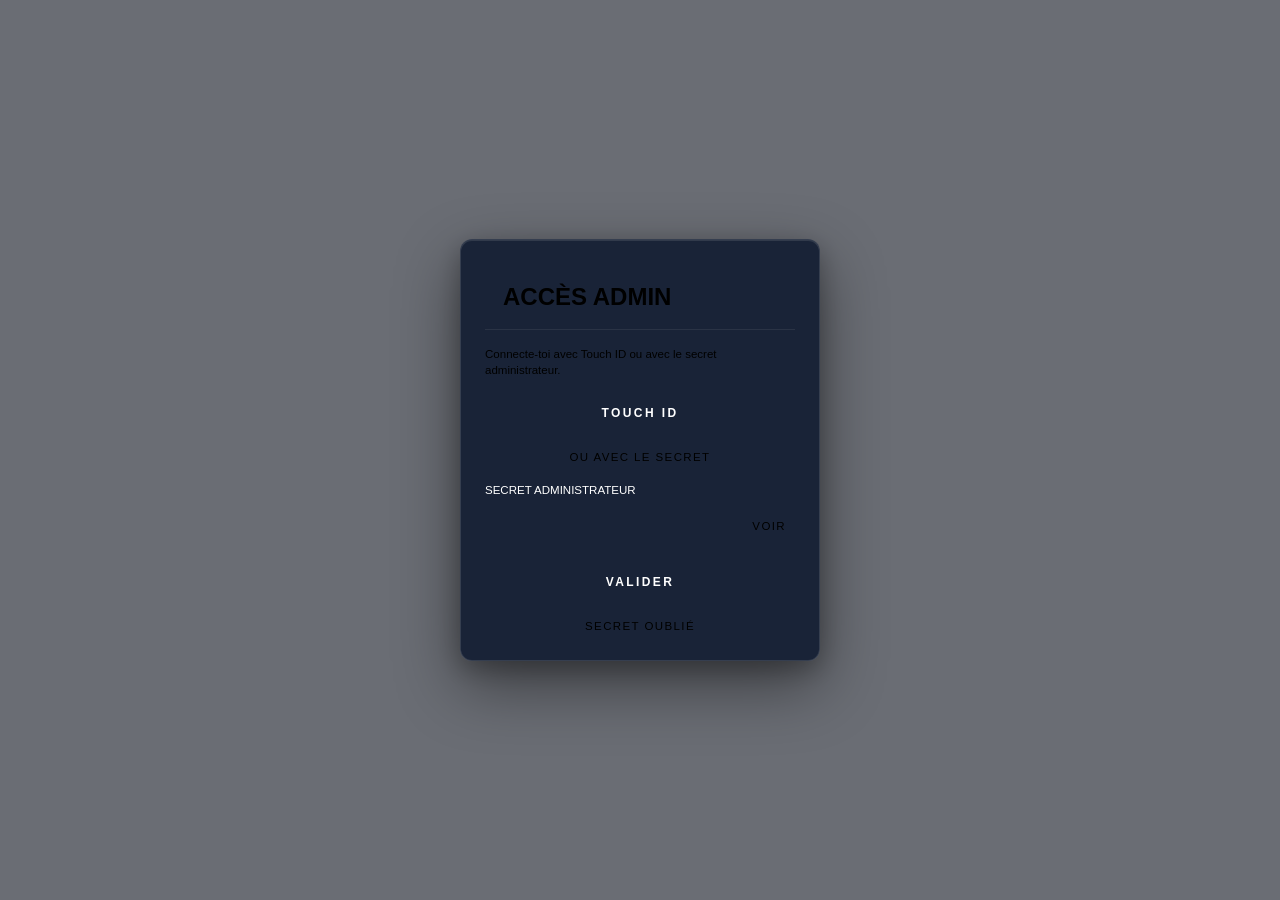
<file: admin.html>
<!DOCTYPE html>
<html lang="fr">
<head>
    <meta charset="UTF-8">
    <meta name="viewport" content="width=device-width, initial-scale=1.0">
    <meta http-equiv="Content-Security-Policy" content="default-src 'self'; script-src 'self' 'unsafe-inline'; style-src 'self' 'unsafe-inline' https://fonts.googleapis.com https://realcoolclint.github.io; font-src https://fonts.gstatic.com; img-src 'self' data: blob: https://raw.githubusercontent.com; media-src 'self' blob:; connect-src https://raw.githubusercontent.com https://api.github.com https://realcoolclint.github.io https://rendezvous-proxy-tranquility.netlify.app;">
    <script>
      const now = new Date();
      const jj = String(now.getDate()).padStart(2,'0');
      const mm = String(now.getMonth()+1).padStart(2,'0');
      const aa = String(now.getFullYear()).slice(-2);
      window.APP_VERSION = 'V1.' + jj + '.' + mm + '.' + aa;
    </script>
    <title>TRANQUILITY SUITE — ADMIN</title>
    <link rel="stylesheet" href="https://realcoolclint.github.io/tranquility-core/tranquility-core.css">
    <link rel="preconnect" href="https://fonts.googleapis.com">
    <link rel="preconnect" href="https://fonts.gstatic.com" crossorigin>
    <link href="https://fonts.googleapis.com/css2?family=Lato:wght@300;400;700;900&family=Open+Sans:wght@300;400;600;700&display=swap" rel="stylesheet">
    <link rel="stylesheet" href="style.css?v=62">
</head>
<body class="dark-theme">
    <div id="admin-auth-backdrop" class="admin-auth-backdrop"></div>
    <div id="admin-auth-screen" class="admin-auth-screen">
        <h2 class="glass-drawer-header">Accès admin</h2>
        <p class="glass-drawer-rgpd-lead">Connecte-toi avec Touch ID ou avec le secret administrateur.</p>
        <button type="button" id="admin-passkey-login-btn" class="ps-connect-btn ps-connect-btn--drawer" disabled>TOUCH ID</button>
        <p class="admin-auth-or">OU AVEC LE SECRET</p>
        <form class="admin-secret-form" novalidate>
        <label for="admin-secret-input" class="glass-drawer-rgpd-lead" style="margin-bottom: -8px;">SECRET ADMINISTRATEUR</label>
        <div class="secret-field">
            <input type="password" id="admin-secret-input" class="input input--compact" autocomplete="off" />
            <button type="button" class="secret-toggle-btn" aria-controls="admin-secret-input" aria-pressed="false" aria-label="Afficher le secret">VOIR</button>
        </div>
        </form>
        <button type="button" id="admin-secret-submit" class="ps-connect-btn ps-connect-btn--drawer">Valider</button>
        <p id="admin-secret-error" class="admin-auth-error" style="display: none;"></p>
        <button type="button" id="admin-forgot-btn" class="admin-auth-text-btn">SECRET OUBLIÉ</button>
    </div>

    <div id="admin-reset-screen" class="admin-auth-screen" style="display: none;">
        <h2 class="glass-drawer-header">NOUVEAU SECRET</h2>
        <p class="glass-drawer-rgpd-lead">Choisis un nouveau secret administrateur. Ce lien ne sert qu'une fois.</p>
        <form class="admin-secret-form" novalidate>
        <label for="admin-reset-new" class="glass-drawer-rgpd-lead">NOUVEAU SECRET</label>
        <div class="secret-field">
            <input type="password" id="admin-reset-new" class="input input--compact" autocomplete="new-password" />
            <button type="button" class="secret-toggle-btn" aria-controls="admin-reset-new" aria-pressed="false" aria-label="Afficher le secret">VOIR</button>
        </div>
        <label for="admin-reset-confirm" class="glass-drawer-rgpd-lead">CONFIRMATION</label>
        <div class="secret-field">
            <input type="password" id="admin-reset-confirm" class="input input--compact" autocomplete="new-password" />
            <button type="button" class="secret-toggle-btn" aria-controls="admin-reset-confirm" aria-pressed="false" aria-label="Afficher le secret">VOIR</button>
        </div>
        </form>
        <p class="glass-drawer-rgpd-lead">Au moins 8 caractères, avec au moins une lettre, un chiffre et un symbole du clavier, sans accent. Pas d'espace au début ni à la fin. Après le changement, toutes les autres sessions admin sont fermées.</p>
        <p id="admin-reset-error" class="admin-auth-error" style="display: none;"></p>
        <button type="button" id="admin-reset-save" class="ps-connect-btn ps-connect-btn--drawer">ENREGISTRER</button>
        <button type="button" id="admin-reset-back" class="admin-auth-text-btn">RETOUR À LA CONNEXION</button>
    </div>

    <div id="admin-content" style="display: none;">
    <header class="top-bar">
        <h1>ADMIN — RENDEZVOUS</h1>
        <div class="top-bar-actions">
            <button type="button" id="admin-security-btn" class="nav-btn">SÉCURITÉ</button>
        </div>
    </header>

    <main>
        <h2 class="fleet-section-title">Profils</h2>
        <div class="admin-tabs">
            <button type="button" data-filter="pending" class="admin-tab tab-active">Pending</button>
            <button type="button" data-filter="active" class="admin-tab">Actifs</button>
            <button type="button" data-filter="archived" class="admin-tab">Archivés</button>
        </div>
        <div id="profiles-list" class="app-grid"></div>
    </main>
    </div>

    <div id="admin-detail-drawer" class="glass-drawer glass-drawer--left" aria-hidden="true" role="dialog" aria-modal="true" aria-labelledby="admin-detail-title">
        <button type="button" class="glass-drawer-backdrop" aria-label="Fermer le détail" id="admin-detail-close-backdrop"></button>
        <div class="glass-drawer-bloom" aria-hidden="true"></div>
        <aside class="glass-drawer-panel">
            <header class="glass-drawer-header">
                <div class="glass-drawer-header-text">
                    <p class="glass-drawer-eyebrow">Profil</p>
                    <h2 id="admin-detail-title"></h2>
                </div>
                <div class="glass-drawer-header-actions">
                    <button type="button" class="glass-drawer-close" id="admin-detail-close-btn" aria-label="Retour à la liste">FERMER</button>
                </div>
            </header>
            <div class="glass-drawer-body">
                <div class="form-group">
                    <label>EMAIL</label>
                    <p id="admin-detail-email" class="text-secondary"></p>
                </div>
                <div class="form-group">
                    <label>RÔLE</label>
                    <p id="admin-detail-role" class="text-secondary"></p>
                </div>

                <label class="inscription-rgpd-inline">
                    <input type="checkbox" id="admin-detail-toggle-custom" class="rgpd-checkbox" />
                    <span class="rgpd-text">Niveau personnalisé (sans affectation)</span>
                </label>

                <div id="admin-detail-exception-banner" class="admin-detail-exception-banner" style="display: none;">
                    Mode hors standard — ce profil ne suit pas une affectation nommée.
                </div>

                <div id="admin-detail-affectation-block" class="form-group">
                    <label for="admin-detail-affectation-select">AFFECTATION</label>
                    <select id="admin-detail-affectation-select" class="input input--compact">
                        <option value="COLUMBIA">COLUMBIA</option>
                        <option value="GUMDROP">GUMDROP</option>
                        <option value="CHARLIE BROWN">CHARLIE BROWN</option>
                        <option value="YANKEE CLIPPER">YANKEE CLIPPER</option>
                        <option value="ODYSSEY">ODYSSEY</option>
                        <option value="CASPER">CASPER</option>
                        <option value="KITTY HAWK">KITTY HAWK</option>
                    </select>
                </div>

                <div class="form-group">
                    <label for="admin-detail-niveau-select">NIVEAU</label>
                    <select id="admin-detail-niveau-select" class="input input--compact">
                        <option value="N1">N1</option>
                        <option value="N2">N2</option>
                        <option value="N3">N3</option>
                        <option value="N4">N4</option>
                    </select>
                </div>

                <div class="form-group">
                    <label>APPS</label>
                    <div id="admin-detail-apps-grid" class="admin-detail-apps-grid">
                        <label><input type="checkbox" data-app="backupflow" /> BackUpFlow</label>
                        <label><input type="checkbox" data-app="transporter" /> Transporter</label>
                        <label><input type="checkbox" data-app="manifest" /> Manifest</label>
                        <label><input type="checkbox" data-app="reviewer" /> Reviewer</label>
                        <label><input type="checkbox" data-app="ark" /> ARK</label>
                        <label><input type="checkbox" data-app="rover" /> ROVER</label>
                        <label><input type="checkbox" data-app="covenant" /> COVENANT</label>
                        <label><input type="checkbox" data-app="codex" /> CODEX</label>
                    </div>
                </div>

                <div id="admin-detail-status-actions"></div>

                <p id="admin-detail-action-preview" class="admin-detail-action-preview" style="display: none;"></p>

                <p id="admin-detail-action-error" class="admin-auth-error" style="display: none;"></p>

                <button type="button" id="admin-detail-save-btn" class="ps-connect-btn ps-connect-btn--drawer">Enregistrer</button>
            </div>
        </aside>
    </div>

    <!-- impeccable-disable flat-type-hierarchy: échelle du tiroir déjà en place (h2 0.88em, fleet-section-title 10px) ; le brief impose ces classes, sans nouveau ramp -->
    <div id="admin-security-drawer" class="glass-drawer glass-drawer--left" aria-hidden="true" role="dialog" aria-modal="true" aria-labelledby="admin-security-title">
        <button type="button" class="glass-drawer-backdrop" aria-label="Fermer" id="admin-security-close-backdrop"></button>
        <div class="glass-drawer-bloom" aria-hidden="true"></div>
        <aside class="glass-drawer-panel">
            <header class="glass-drawer-header">
                <div class="glass-drawer-header-text">
                    <p class="glass-drawer-eyebrow">Sécurité</p>
                    <h2 id="admin-security-title">SECRET ET TOUCH ID</h2>
                </div>
                <div class="glass-drawer-header-actions">
                    <button type="button" class="glass-drawer-close" id="admin-security-close-btn" aria-label="Fermer">FERMER</button>
                </div>
            </header>
            <div class="glass-drawer-body">
                <h3 class="fleet-section-title">CHANGER LE SECRET</h3>
                <form class="admin-secret-form" novalidate>
                <div class="form-group">
                    <label for="admin-security-current">SECRET ACTUEL</label>
                    <div class="secret-field">
                        <input type="password" id="admin-security-current" class="input input--compact" autocomplete="current-password" />
                        <button type="button" class="secret-toggle-btn" aria-controls="admin-security-current" aria-pressed="false" aria-label="Afficher le secret">VOIR</button>
                    </div>
                </div>
                <div class="form-group">
                    <label for="admin-security-new">NOUVEAU SECRET</label>
                    <div class="secret-field">
                        <input type="password" id="admin-security-new" class="input input--compact" autocomplete="new-password" />
                        <button type="button" class="secret-toggle-btn" aria-controls="admin-security-new" aria-pressed="false" aria-label="Afficher le secret">VOIR</button>
                    </div>
                </div>
                <div class="form-group">
                    <label for="admin-security-confirm">CONFIRMATION</label>
                    <div class="secret-field">
                        <input type="password" id="admin-security-confirm" class="input input--compact" autocomplete="new-password" />
                        <button type="button" class="secret-toggle-btn" aria-controls="admin-security-confirm" aria-pressed="false" aria-label="Afficher le secret">VOIR</button>
                    </div>
                </div>
                </form>
                <p class="glass-drawer-rgpd-lead">Au moins 8 caractères, avec au moins une lettre, un chiffre et un symbole du clavier, sans accent. Pas d'espace au début ni à la fin. Après le changement, toutes les autres sessions admin sont fermées.</p>
                <p id="admin-security-error" class="admin-auth-error" style="display: none;"></p>
                <button type="button" id="admin-security-save" class="ps-connect-btn ps-connect-btn--drawer">ENREGISTRER</button>
                <section id="admin-passkeys" aria-labelledby="admin-passkeys-title">
                    <h3 id="admin-passkeys-title" class="fleet-section-title">APPAREILS TOUCH ID</h3>
                    <p id="admin-passkeys-count" class="glass-drawer-rgpd-lead"></p>
                    <ul id="admin-passkeys-list" class="admin-passkeys-list"></ul>
                    <p id="admin-passkeys-empty" class="glass-drawer-rgpd-lead" hidden>Aucun appareil enregistré.</p>
                    <button type="button" id="admin-passkeys-add" class="admin-passkeys-secondary-btn">AJOUTER CET APPAREIL</button>
                    <div id="admin-passkeys-add-form" hidden>
                        <form class="admin-secret-form" novalidate>
                        <div class="form-group">
                            <label for="admin-passkeys-secret">SECRET ACTUEL</label>
                            <div class="secret-field">
                                <input type="password" id="admin-passkeys-secret" class="input input--compact" autocomplete="current-password" />
                                <button type="button" class="secret-toggle-btn" aria-controls="admin-passkeys-secret" aria-pressed="false" aria-label="Afficher le secret">VOIR</button>
                            </div>
                        </div>
                        </form>
                        <p class="glass-drawer-rgpd-lead">Retape le secret, puis confirme sur ton appareil quand il le demande (Touch ID, Face ID ou code).</p>
                        <div class="admin-passkeys-add-actions">
                            <button type="button" id="admin-passkeys-add-confirm" class="ps-connect-btn ps-connect-btn--drawer">VALIDER</button>
                            <button type="button" id="admin-passkeys-add-cancel" class="admin-passkeys-secondary-btn">ANNULER</button>
                        </div>
                    </div>
                    <p class="glass-drawer-rgpd-lead">Touch ID fonctionne dans Safari et Opera sur Mac, et sur iPhone. Le secret reste toujours disponible pour se connecter.</p>
                    <p id="admin-passkeys-error" class="admin-auth-error" style="display: none;"></p>
                </section>
            </div>
        </aside>
    </div>

    <div id="toasts" class="toast-container"></div>

    <script src="glass-drawer.js?v=7"></script>
    <script src="admin.js?v=19"></script>
</body>
</html>
</file>
<file: style.css>
/* ============================================
   VARIABLES CSS - PALETTE MINIMALISTE (3 COULEURS - DOMINANTE BLEUE)
   ============================================ */
:root {
  /* Géométrie */
  --radius-sm:   4px;
  --radius-xl:   12px;

  /* Animation */
  --transition-fast: 150ms cubic-bezier(0.4, 0, 0.2, 1);
  --transition-slow: 350ms cubic-bezier(0.4, 0, 0.2, 1);
  --ease-out-strong: cubic-bezier(0.23, 1, 0.32, 1);
  --ease-drawer:     cubic-bezier(0.32, 0.72, 0, 1);
  --ease-glass-close: cubic-bezier(0.65, 0, 0.85, 0.12);
  --glass-open-ms:  480ms;
  --glass-close-ms: 240ms;

  /* Top-bar */
  --topbar-bg: var(--bg-secondary);
  --topbar-text:        var(--text-primary);
  --topbar-text-hover:  var(--text-primary);
  --topbar-border:      var(--border);
}

.dark-theme {
  --border-light: rgba(255, 255, 255, 0.05);
  --shadow-xl: 0 25px 50px -12px rgba(0, 0, 0, 0.6);
}

.dark-theme,
.dark-theme * {
  color: var(--text-primary);
}
.dark-theme input,
.dark-theme input::placeholder,
.dark-theme select,
.dark-theme textarea,
.dark-theme .input {
  color: #ffffff;
  border-color: rgba(255,255,255,0.3);
}
.dark-theme label,
.dark-theme .btn {
  color: #ffffff;
}

/* ============================================
   RESET & BASE
   ============================================ */
* {
  margin: 0;
  padding: 0;
  box-sizing: border-box;
}

html {
  overscroll-behavior: none;
}

body {
  font-family: 'Lato', sans-serif;
  background: var(--bg-secondary);
  color: var(--text-primary);
  height: 100vh;
  height: 100dvh;
  overflow: hidden;
  overscroll-behavior: none;
  margin: 0;
  padding: 0;
  -webkit-font-smoothing: antialiased;
  -moz-osx-font-smoothing: grayscale;
  line-height: 1.6;
  text-transform: uppercase;
}

textarea,
input[type="text"],
input[type="search"] {
  text-transform: none;
}

/* ============================================
   APP CONTAINER
   ============================================ */
.app-container {
  display: flex;
  flex-direction: column;
  height: calc(100vh - 40px);
  margin-top: 40px;
  overflow: hidden;
  -webkit-app-region: no-drag;
  background: var(--bg-secondary);
}

.app-container.web-app {
  height: 100vh;
  height: 100dvh;
  margin-top: 0;
}

.web-app .title-bar {
  display: none;
}

/* ============================================
   GLASS DRAWER — morph depuis le bouton
   ============================================ */

body.glass-drawer-open .app-container {
  transform: scale(0.988);
  filter: blur(1.5px);
  transition:
    transform var(--glass-open-ms) var(--ease-drawer),
    filter var(--glass-open-ms) var(--ease-drawer);
}

body.glass-drawer-open.glass-drawer-closing .app-container,
body:not(.glass-drawer-open) .app-container {
  transition:
    transform var(--glass-close-ms) var(--ease-glass-close),
    filter var(--glass-close-ms) var(--ease-glass-close);
}

.glass-drawer {
  --origin-x: 50%;
  --origin-y: 50%;
  --morph-scale: 0.08;
  --panel-x: 50%;
  --panel-y: 50%;
  --panel-w: 420px;
  --panel-h: auto;

  position: fixed;
  inset: 0;
  z-index: 9500;
  visibility: hidden;
  pointer-events: none;
}

.glass-drawer.is-open,
.glass-drawer.is-animating,
.glass-drawer.is-measuring {
  visibility: visible;
}

.glass-drawer.is-measuring {
  pointer-events: none;
}

.glass-drawer.is-measuring .glass-drawer-panel {
  opacity: 0;
  visibility: hidden;
  transition: none !important;
}

.glass-drawer.is-measuring .glass-drawer-backdrop,
.glass-drawer.is-measuring .glass-drawer-bloom {
  opacity: 0;
  transition: none !important;
}

.glass-drawer.is-refitting .glass-drawer-panel {
  transition: none !important;
}

.glass-drawer.is-open {
  pointer-events: auto;
}

.glass-drawer-backdrop {
  position: absolute;
  inset: 0;
  margin: 0;
  padding: 0;
  border: none;
  cursor: pointer;
  background: rgba(8, 12, 24, 0);
  backdrop-filter: blur(0px);
  -webkit-backdrop-filter: blur(0px);
  opacity: 0;
  transition:
    opacity var(--glass-open-ms) var(--ease-drawer),
    background var(--glass-open-ms) var(--ease-drawer),
    backdrop-filter var(--glass-open-ms) var(--ease-drawer),
    -webkit-backdrop-filter var(--glass-open-ms) var(--ease-drawer);
}

.glass-drawer.is-closing .glass-drawer-backdrop {
  transition-duration: var(--glass-close-ms);
  transition-timing-function: var(--ease-glass-close);
}

.glass-drawer.is-open .glass-drawer-backdrop {
  opacity: 1;
  background: rgba(8, 12, 24, 0.42);
  backdrop-filter: blur(8px) saturate(1.15);
  -webkit-backdrop-filter: blur(8px) saturate(1.15);
}

.glass-drawer-bloom {
  position: fixed;
  left: var(--bloom-x, 50%);
  top: var(--bloom-y, 50%);
  width: var(--bloom-w, 210px);
  height: var(--bloom-h, 48px);
  border-radius: var(--radius);
  pointer-events: none;
  z-index: 9501;
  opacity: 0;
  background: linear-gradient(
    135deg,
    rgba(37, 99, 235, 0.5) 0%,
    rgba(59, 130, 246, 0.28) 100%
  );
  border: 1px solid rgba(255, 255, 255, 0.2);
  box-shadow: 0 0 32px rgba(37, 99, 235, 0.35);
  transform: scale(1);
  transition:
    opacity var(--glass-open-ms) var(--ease-drawer),
    transform var(--glass-open-ms) var(--ease-drawer);
}

.glass-drawer.is-animating:not(.is-open) .glass-drawer-bloom {
  opacity: 0.75;
}

.glass-drawer.is-open .glass-drawer-bloom,
.glass-drawer.is-closing .glass-drawer-bloom {
  opacity: 0;
  transform: scale(1.6);
}

.glass-drawer.is-closing .glass-drawer-bloom {
  transition-duration: var(--glass-close-ms);
  transition-timing-function: var(--ease-glass-close);
}

.glass-drawer-panel {
  position: fixed;
  left: var(--panel-x);
  top: var(--panel-y);
  width: var(--panel-w, 440px);
  height: auto;
  max-height: calc(100dvh - 48px);
  display: flex;
  flex-direction: column;
  z-index: 9502;
  overflow: hidden;
  transform-origin: var(--origin-x) var(--origin-y);
  transform: scale(var(--morph-scale));
  opacity: 0;
  filter: blur(8px);
  border-radius: var(--radius-xl);
  border: 1px solid rgba(255, 255, 255, 0.12);
  background: rgba(22, 32, 52, 0.72);
  backdrop-filter: blur(32px) saturate(1.5);
  -webkit-backdrop-filter: blur(32px) saturate(1.5);
  box-shadow:
    0 24px 64px rgba(0, 0, 0, 0.45),
    0 8px 24px rgba(0, 0, 0, 0.25),
    inset 0 1px 0 rgba(255, 255, 255, 0.1);
  transition:
    transform var(--glass-open-ms) var(--ease-drawer),
    opacity var(--glass-open-ms) var(--ease-drawer),
    filter var(--glass-open-ms) var(--ease-drawer);
}

.glass-drawer.is-closing .glass-drawer-panel {
  transition:
    transform var(--glass-close-ms) var(--ease-glass-close),
    opacity var(--glass-close-ms) var(--ease-glass-close),
    filter var(--glass-close-ms) var(--ease-glass-close);
}

.glass-drawer.is-animating .glass-drawer-panel {
  will-change: transform, filter, opacity;
}

.glass-drawer.is-open .glass-drawer-panel {
  transform: scale(1);
  opacity: 1;
  filter: blur(0);
}

.glass-drawer-content {
  display: flex;
  flex-direction: column;
  flex: 1;
  min-height: 0;
  opacity: 1;
}

.glass-drawer-header {
  display: flex;
  align-items: flex-start;
  justify-content: space-between;
  gap: 10px;
  flex-shrink: 0;
  padding: 14px 18px 12px;
  border-bottom: 1px solid rgba(255, 255, 255, 0.07);
}

.glass-drawer-header-actions {
  display: flex;
  flex-direction: column;
  align-items: flex-end;
  gap: 8px;
  flex-shrink: 0;
}

.glass-drawer-eyebrow {
  font-family: 'Lato', sans-serif;
  font-size: 0.58em;
  font-weight: 700;
  letter-spacing: 0.18em;
  text-transform: uppercase;
  color: var(--accent);
  margin: 0 0 3px;
}

.glass-drawer-header h2 {
  font-family: 'Lato', sans-serif;
  font-size: 0.88em;
  font-weight: 900;
  letter-spacing: 0.1em;
  text-transform: uppercase;
  color: var(--text-primary);
  line-height: 1.15;
  margin: 0;
}

.glass-drawer-subtitle {
  font-family: 'Lato', sans-serif;
  font-size: 0.72em;
  color: var(--text-secondary);
  line-height: 1.4;
  margin: 6px 0 0;
  text-transform: none;
}

.glass-drawer-close {
  flex-shrink: 0;
  padding: 7px 12px;
  background: transparent;
  border: 1.5px solid var(--border);
  border-radius: var(--radius);
  font-family: 'Lato', sans-serif;
  font-size: 0.64em;
  font-weight: 900;
  letter-spacing: 0.14em;
  text-transform: uppercase;
  color: var(--text-secondary);
  cursor: pointer;
  transition: var(--transition);
}

.glass-drawer-close:hover {
  border-color: var(--accent);
  color: var(--accent);
}

.glass-drawer-body {
  flex: 0 1 auto;
  overflow: hidden;
  padding: 12px 18px 16px;
  display: flex;
  flex-direction: column;
  gap: 10px;
}

.inscription-form--compact {
  display: flex;
  flex-direction: column;
  gap: 10px;
}

.form-grid--compact {
  grid-template-columns: 1fr 1fr;
  gap: 8px 12px;
  margin-top: 0;
}

.inscription-drawer-body .form-group {
  gap: 3px;
}

.inscription-drawer-body .form-group label {
  font-size: 0.58em;
  letter-spacing: 0.12em;
}

.input--compact {
  padding: 6px 9px;
  font-size: 0.8em;
}

.inscription-rgpd-inline {
  display: flex;
  align-items: flex-start;
  gap: 8px;
  cursor: pointer;
  text-transform: none;
  margin: 0;
}

.inscription-rgpd-inline .rgpd-text {
  font-family: 'Lato', sans-serif;
  font-size: 0.68em;
  color: var(--text-secondary);
  line-height: 1.35;
  text-transform: none;
}

.inscription-rgpd-inline .rgpd-link {
  color: var(--accent);
  cursor: pointer;
  text-decoration: underline;
  text-underline-offset: 2px;
  background: none;
  border: none;
  font-family: inherit;
  font-size: inherit;
  font-weight: inherit;
  padding: 0;
  display: inline;
}

.inscription-submit-btn--full {
  align-self: stretch;
  width: 100%;
  margin-top: 2px;
  padding: 10px 16px;
  font-size: 0.72em;
}

.glass-drawer-rgpd-view {
  display: flex;
  flex-direction: column;
  gap: 10px;
}

.glass-drawer-rgpd-view[hidden],
#inscription-form-wrap[hidden],
#inscription-confirmation[hidden] {
  display: none !important;
}

.glass-drawer-rgpd-lead {
  font-family: 'Lato', sans-serif;
  font-size: 0.72em;
  color: var(--text-secondary);
  line-height: 1.4;
  text-transform: none;
  margin: 0;
}

.glass-drawer-rgpd-list {
  margin: 0;
  padding: 0 0 0 14px;
  display: flex;
  flex-direction: column;
  gap: 5px;
}

.glass-drawer-rgpd-list li {
  font-family: 'Lato', sans-serif;
  font-size: 0.66em;
  color: var(--text-tertiary);
  line-height: 1.35;
  text-transform: none;
}

.glass-drawer-rgpd-back {
  align-self: stretch;
  margin-top: 4px;
  padding: 9px 14px;
  background: transparent;
  border: 1.5px solid var(--border);
  border-radius: var(--radius);
  font-family: 'Lato', sans-serif;
  font-size: 0.68em;
  font-weight: 900;
  letter-spacing: 0.12em;
  text-transform: uppercase;
  color: var(--text-secondary);
  cursor: pointer;
  transition: var(--transition);
}

.glass-drawer-rgpd-back:hover {
  border-color: var(--accent);
  color: var(--accent);
}

.connect-drawer-body {
  gap: 12px;
}

.connect-drawer-body .ps-profiles-grid {
  flex: 0 0 auto;
  gap: 8px;
  overflow: hidden;
  max-height: none;
  padding: 0;
}

.connect-drawer-body .ps-profile-card {
  width: 76px;
  padding: 8px 6px 6px;
  gap: 4px;
}

.connect-drawer-body .ps-avatar-wrap,
.connect-drawer-body .ps-avatar,
.connect-drawer-body .ps-avatar-fallback {
  width: 38px;
  height: 38px;
}

.connect-drawer-body .ps-avatar-fallback {
  font-size: 13px;
}

.connect-drawer-body .ps-profile-name {
  font-size: 8px;
}

.connect-drawer-body .ps-empty-state {
  font-size: 11px;
  line-height: 1.45;
  padding: 8px 0;
}

.connect-drawer-body .ps-duration-section {
  gap: 6px;
}

.connect-drawer-body .ps-duration-label {
  font-size: 8px;
}

.connect-drawer-body .ps-duration-btn {
  padding: 5px 10px;
  font-size: 8px;
}

.ps-connect-btn--drawer {
  width: 100%;
  flex-shrink: 0;
  margin-top: 0;
  padding: 10px 16px;
  font-size: 0.72em;
}

.ps-offline-badge--drawer {
  position: static;
  font-size: 8px;
  padding: 3px 8px;
}

@media (max-width: 768px) {
  .glass-drawer-panel {
    width: min(var(--panel-w), calc(100vw - 32px)) !important;
    max-width: calc(100vw - 32px);
  }

  .glass-drawer-header {
    padding: 14px 16px 12px;
  }

  .glass-drawer-body {
    padding: 14px 16px 18px;
  }

  .form-grid--compact {
    grid-template-columns: 1fr;
  }
}

@media (max-height: 720px) {
  .glass-drawer-header {
    padding: 12px 16px;
  }

  .glass-drawer-body {
    padding: 10px 16px 14px;
    gap: 8px;
  }

  .input--compact {
    padding: 6px 9px;
    font-size: 0.8em;
  }
}

@media (prefers-reduced-motion: reduce) {
  body.glass-drawer-open .app-container {
    transform: none;
    filter: none;
  }

  .glass-drawer-bloom {
    display: none;
  }

  .glass-drawer-backdrop,
  .glass-drawer-panel {
    transition: opacity 0.12s ease;
  }

  .glass-drawer-panel {
    transform: none;
    filter: none;
    opacity: 0;
  }

  .glass-drawer.is-open .glass-drawer-panel {
    opacity: 1;
  }
}

/* ============================================
   TOP BAR - NAVIGATION HORIZONTALE
   ============================================ */
.top-bar {
  width: 100%;
  min-height: 80px;
  height: auto;
  background: var(--topbar-bg);
  color: var(--topbar-text);
  display: flex;
  align-items: center;
  justify-content: space-between;
  border-bottom: 1px solid var(--topbar-border);
  -webkit-app-region: no-drag;
  position: relative;
  z-index: 1002;
  pointer-events: auto;
  padding: 8px 24px;
}

.top-bar-brand {
  -webkit-app-region: no-drag;
  display: flex;
  align-items: center;
}

.app-patch-header {
  width: 36px;
  height: 36px;
  border-radius: 50%;
  object-fit: cover;
  margin-right: 10px;
  flex-shrink: 0;
}

.top-bar-brand h1 {
  font-family: 'Lato', 'Open Sans', sans-serif;
  font-size: 1.1em;
  font-weight: 700;
  letter-spacing: 2px;
  text-transform: uppercase;
  color: var(--topbar-text);
  margin: 0;
}

.top-bar-nav {
  display: flex;
  align-items: center;
  gap: 8px;
  -webkit-app-region: no-drag;
  flex: 1;
  justify-content: center;
}

.nav-btn {
  font-family: 'Lato', sans-serif;
  padding: 10px 20px;
  background: transparent;
  border: none;
  color: var(--topbar-text);
  cursor: pointer;
  transition: all var(--transition);
  font-size: 0.75em;
  font-weight: 900;
  letter-spacing: 1.5px;
  text-transform: uppercase;
  border-radius: 0;
  position: relative;
  -webkit-app-region: no-drag;
  display: flex;
  align-items: center;
  justify-content: center;
}

.nav-btn span {
  display: flex;
  align-items: center;
  text-transform: uppercase;
  letter-spacing: 1.5px;
  font-weight: 900;
}

.nav-btn::before {
  content: '';
  position: absolute;
  bottom: 0;
  left: 50%;
  transform: translateX(-50%);
  width: 0;
  height: 2px;
  background: var(--accent);
  transition: width var(--transition);
}

.nav-btn:hover {
  color: var(--topbar-text-hover);
}

.nav-btn:hover::before {
  width: 80%;
}

.nav-btn.active {
  color: var(--accent);
  font-weight: 900;
}

.nav-btn.active::before {
  width: 80%;
  opacity: 1;
}

.top-bar-actions {
  display: flex;
  align-items: center;
  gap: 12px;
  -webkit-app-region: no-drag;
}

.top-bar-profile {
  align-items: center;
  margin-right: 12px;
}

.profile-avatar-btn {
  background: none;
  border: 2px solid var(--border);
  border-radius: 50%;
  width: 36px;
  height: 36px;
  padding: 0;
  cursor: pointer;
  overflow: hidden;
  transition: var(--transition);
  display: flex;
  align-items: center;
  justify-content: center;
}

.profile-avatar-btn:hover {
  border-color: var(--accent);
}

.header-profile-avatar {
  width: 100%;
  height: 100%;
  object-fit: cover;
  border-radius: 50%;
}

.header-profile-fallback {
  width: 100%;
  height: 100%;
  border-radius: 50%;
  display: flex;
  align-items: center;
  justify-content: center;
  font-family: 'Lato', sans-serif;
  font-size: 13px;
  font-weight: 900;
  color: #fff;
  text-transform: uppercase;
}

/* ============================================
   MAIN CONTENT - ESPACES RAFFINÉS
   ============================================ */
.main-content {
  flex: 1;
  overflow-y: auto;
  padding: 0;
  background: var(--bg-secondary);
  position: relative;
  z-index: 0;
  display: flex;
  flex-direction: column;
  justify-content: flex-start;
  align-items: center;
}

.main-content::-webkit-scrollbar {
  width: 8px;
}

.main-content::-webkit-scrollbar-track {
  background: transparent;
}

.main-content::-webkit-scrollbar-thumb {
  background: var(--border);
  border-radius: var(--radius-full);
}

.main-content::-webkit-scrollbar-thumb:hover {
  background: var(--text-tertiary);
}

.view {
  display: none !important;
}

.view.active {
  display: block !important;
  animation: fadeIn 0.3s ease;
}

.web-app .main-content {
  overflow-y: auto;
  overscroll-behavior: none;
  flex: 1;
  min-height: 0;
  display: flex;
  flex-direction: column;
  align-items: stretch;
}

.web-app .main-content > .view.active {
  min-height: 100%;
  padding: 0;
  max-width: 100%;
  display: flex;
  flex-direction: column;
}

/* ============================================
   BOUTONS - MODERNES ET ÉLÉGANTS
   ============================================ */
.btn {
  font-family: 'Lato', sans-serif;
  padding: 12px 24px;
  border: 1.5px solid var(--border);
  border-radius: var(--radius);
  font-size: 0.95em;
  cursor: pointer;
  transition: all var(--transition);
  font-weight: 600;
  letter-spacing: 0.5px;
  text-transform: uppercase;
  -webkit-app-region: no-drag;
  display: inline-flex;
  align-items: center;
  justify-content: center;
  gap: 8px;
  position: relative;
  overflow: hidden;
  background: var(--bg-elevated);
  color: var(--text-primary);
}

.btn:hover {
  border-color: var(--accent);
  color: var(--accent);
}

.btn::before {
  content: '';
  position: absolute;
  top: 50%;
  left: 50%;
  width: 0;
  height: 0;
  border-radius: var(--radius-full);
  background: rgba(255, 255, 255, 0.2);
  transform: translate(-50%, -50%);
  transition: width 0.6s, height 0.6s;
}

.btn:hover::before {
  width: 300px;
  height: 300px;
}

.btn-primary {
  background: var(--accent);
  color: white;
  border-color: var(--accent);
  box-shadow: var(--shadow);
}

.btn-primary:hover {
  border-color: var(--accent-hover);
  transform: translateY(-2px);
  box-shadow: var(--shadow-lg);
}

.btn-primary:active {
  transform: translateY(0);
}

.btn-secondary {
  background: var(--bg-elevated);
  color: var(--text-primary);
  border: 1.5px solid var(--border);
}

.btn-secondary:hover {
  background: var(--bg-tertiary);
  border-color: var(--accent);
  color: var(--accent);
}

.btn-icon {
  padding: 8px 10px;
  min-width: 36px;
  min-height: 36px;
}

.btn-icon svg {
  display: block;
}

.btn-success {
  background: var(--success);
  color: white;
  box-shadow: var(--shadow);
}

.btn-success:hover:not(:disabled) {
  background: #059669;
  transform: translateY(-2px);
  box-shadow: var(--shadow-md);
}

.btn-danger {
  background: var(--danger);
  color: white;
  box-shadow: var(--shadow);
}

.btn-danger:hover:not(:disabled) {
  background: #dc2626;
  transform: translateY(-2px);
  box-shadow: var(--shadow-md);
}

.btn:disabled {
  opacity: 0.5;
  cursor: not-allowed;
  transform: none !important;
}

.btn-small {
  padding: 8px 16px;
  font-size: 0.8em;
  letter-spacing: 0.5px;
}

/* ============================================
   FORMULAIRES - INPUTS RAFFINÉS
   ============================================ */
.form-grid {
  display: grid;
  grid-template-columns: repeat(auto-fit, minmax(280px, 1fr));
  gap: 24px;
  margin-top: 24px;
}

.form-group {
  display: flex;
  flex-direction: column;
  gap: 10px;
}

.form-group label {
  font-family: 'Lato', 'Open Sans', sans-serif;
  font-weight: 600;
  color: var(--text-primary);
  font-size: 0.75em;
  letter-spacing: 0.2px;
  text-transform: uppercase;
}

.input, .select {
  font-family: 'Open Sans', 'Lato', sans-serif;
  padding: 12px 16px;
  border: 1.5px solid var(--border);
  border-radius: var(--radius);
  font-size: 0.95em;
  background: var(--bg-primary);
  color: var(--text-primary);
  transition: all var(--transition-fast);
  -webkit-app-region: no-drag;
}

.input:focus, .select:focus {
  outline: none;
  border-color: var(--accent);
  box-shadow: 0 0 0 3px var(--accent-light);
  background: var(--bg-elevated);
}

.input::placeholder {
  color: var(--text-tertiary);
}

/* ============================================
   NOTIFICATIONS
   ============================================ */
.notification {
  position: fixed;
  top: 120px;
  left: 50%;
  transform: translateX(-50%);
  right: auto;
  background: var(--bg-elevated);
  color: var(--text-primary);
  padding: 16px 20px;
  border-radius: var(--radius-md);
  box-shadow: var(--shadow-lg);
  z-index: 999999;
  max-width: 400px;
  border: 1px solid var(--border-light);
  animation: slideInRight 0.3s ease;
  backdrop-filter: blur(20px);
  -webkit-backdrop-filter: blur(20px);
}

.notification.show {
  opacity: 1;
}

@keyframes slideInRight {
  from {
    opacity: 0;
    transform: translate(-50%, -12px);
  }
  to {
    opacity: 1;
    transform: translate(-50%, 0);
  }
}

.notification.success {
  border-left: 4px solid var(--success);
}

.notification.error {
  border-left: 4px solid var(--danger);
}

.notification.warning {
  border-left: 4px solid var(--warning);
}

.notification.info {
  border-left: 4px solid var(--accent);
}

/* OPTIONNEL — Modale générique — décommenter si besoin
.modal {
  display: none;
  position: fixed;
  z-index: 10000;
  left: 0;
  top: 0;
  width: 100%;
  height: 100%;
  background: rgba(15, 23, 42, 0.7);
  backdrop-filter: blur(8px);
  -webkit-backdrop-filter: blur(8px);
  -webkit-app-region: no-drag;
}

.modal.show {
  display: flex;
  align-items: center;
  justify-content: center;
  animation: fadeIn 0.2s ease;
}

.modal-content {
  background: var(--bg-elevated);
  border-radius: var(--radius-xl);
  width: 90%;
  max-width: 520px;
  max-height: 90vh;
  overflow-y: auto;
  box-shadow: var(--shadow-xl);
  animation: modalSlideIn 0.3s cubic-bezier(0.4, 0, 0.2, 1);
  border: 1px solid var(--border-light);
}

.modal-header {
  display: flex;
  justify-content: space-between;
  align-items: center;
  padding: 24px 28px;
  border-bottom: 1px solid var(--border);
}

.modal-body {
  padding: 28px;
}

.modal-footer {
  display: flex;
  justify-content: flex-end;
  gap: 12px;
  padding: 24px 28px;
  border-top: 1px solid var(--border);
}

.modal-close {
  background: transparent;
  border: none;
  font-size: 24px;
  cursor: pointer;
  color: var(--text-secondary);
  width: 36px;
  height: 36px;
  display: flex;
  align-items: center;
  justify-content: center;
  border-radius: var(--radius-full);
  transition: all var(--transition-fast);
  -webkit-app-region: no-drag;
}
*/

/* ============================================
   MERCURY OPENING
   ============================================ */
#mercury-opening {
  position: fixed;
  inset: 0;
  background: var(--bg-void);
  display: flex;
  align-items: center;
  justify-content: center;
  z-index: 9999;
  opacity: 1;
}

#mercury-grid {
  position: absolute;
  inset: 0;
  pointer-events: none;
}

.mercury-center {
  position: relative;
  display: flex;
  flex-direction: column;
  align-items: center;
  justify-content: center;
}

#mercury-radar {
  position: absolute;
  width: 260px;
  height: 260px;
  top: 50%;
  left: 50%;
  transform: translate(-50%, -50%);
}

#mercury-patch {
  width: 155px;
  height: 155px;
  border-radius: 50%;
  object-fit: cover;
  position: relative;
  z-index: 2;
  opacity: 0;
  transform: scale(0.88) rotate(5deg);
  transition: opacity 1.8s ease, transform 2.5s cubic-bezier(0.16, 1, 0.3, 1);
}

#mercury-patch::-webkit-media-controls-start-playback-button,
#mercury-patch::-webkit-media-controls-overlay-play-button,
#mercury-patch::-webkit-media-controls {
  display: none !important;
  -webkit-appearance: none;
}

#mercury-patch.visible {
  opacity: 1;
  transform: scale(1) rotate(0deg);
}

#mercury-version {
  display: block;
  margin-top: 22px;
  font-family: 'Lato', sans-serif;
  font-size: 7.5px;
  font-weight: 700;
  text-transform: uppercase;
  letter-spacing: 0.22em;
  color: rgba(255, 255, 255, 0.7);
  opacity: 0;
  transition: opacity 0.5s ease;
  position: relative;
  z-index: 2;
}

#mercury-version.visible {
  opacity: 1;
}

#mercury-flash {
  position: fixed;
  inset: 0;
  background: #ffffff;
  opacity: 0;
  pointer-events: none;
  transition: opacity 0.22s ease-in;
  z-index: 10;
}

.app-container {
  opacity: 0;
  transition: opacity 0.4s ease;
}

.app-container.ready {
  opacity: 1;
}

/* ============================================
   PROFILE SELECTOR — contenu dans glass drawer
   ============================================ */

.ps-offline-badge {
  position: fixed;
  top: 16px;
  right: 16px;
  background: var(--warning);
  color: #000;
  font-family: 'Lato', sans-serif;
  font-size: 10px;
  font-weight: 700;
  text-transform: uppercase;
  letter-spacing: 0.15em;
  padding: 4px 10px;
  border-radius: var(--radius-sm);
  z-index: 600;
}

.ps-card {
  background: var(--bg-secondary);
  border: 1px solid var(--border);
  border-radius: var(--radius-lg);
  padding: 40px 48px;
  width: 100%;
  max-width: 580px;
  display: flex;
  flex-direction: column;
  align-items: center;
  gap: 28px;
}

.ps-header {
  display: flex;
  flex-direction: column;
  align-items: center;
  gap: 12px;
}

.ps-app-patch {
  width: 72px;
  height: 72px;
  border-radius: 50%;
  object-fit: cover;
}

.ps-app-name {
  font-family: 'Lato', sans-serif;
  font-size: 11px;
  font-weight: 900;
  text-transform: uppercase;
  letter-spacing: 0.3em;
  color: var(--text-secondary);
}

.ps-title {
  font-family: 'Lato', sans-serif;
  font-size: 20px;
  font-weight: 900;
  text-transform: uppercase;
  letter-spacing: 0.12em;
  color: var(--text-primary);
}

.ps-profiles-grid {
  display: flex;
  flex-wrap: wrap;
  gap: 16px;
  justify-content: center;
  width: 100%;
}

.ps-profile-card {
  position: relative;
  display: flex;
  flex-direction: column;
  align-items: center;
  gap: 8px;
  padding: 16px 12px 12px;
  background: var(--bg-tertiary);
  border: 2px solid transparent;
  border-radius: var(--radius-lg);
  cursor: pointer;
  width: 100px;
  transition: var(--transition);
}

.ps-profile-card:hover {
  border-color: var(--accent);
  background: var(--bg-elevated);
}

.ps-profile-card.selected {
  border-color: var(--accent);
  background: var(--bg-elevated);
}

.ps-check {
  position: absolute;
  top: 6px;
  right: 8px;
  font-size: 12px;
  color: var(--accent);
  opacity: 0;
  transition: var(--transition);
}

.ps-profile-card.selected .ps-check {
  opacity: 1;
}

.ps-avatar-wrap {
  position: relative;
  width: 52px;
  height: 52px;
}

.ps-avatar {
  width: 52px;
  height: 52px;
  border-radius: 50%;
  object-fit: cover;
}

.ps-avatar-fallback {
  width: 52px;
  height: 52px;
  border-radius: 50%;
  display: flex;
  align-items: center;
  justify-content: center;
  font-family: 'Lato', sans-serif;
  font-size: 18px;
  font-weight: 900;
  color: #fff;
  text-transform: uppercase;
}

.ps-hidden { display: none !important; }

.ps-profile-name {
  font-family: 'Lato', sans-serif;
  font-size: 11px;
  font-weight: 700;
  text-transform: uppercase;
  letter-spacing: 0.08em;
  color: var(--text-primary);
  text-align: center;
}

.ps-empty-state {
  text-align: center;
  color: var(--text-secondary);
  font-family: 'Lato', sans-serif;
  font-size: 13px;
  line-height: 1.6;
}

.ps-duration-section {
  display: flex;
  flex-direction: column;
  align-items: center;
  gap: 10px;
  width: 100%;
}

.ps-duration-label {
  font-family: 'Lato', sans-serif;
  font-size: 10px;
  font-weight: 700;
  text-transform: uppercase;
  letter-spacing: 0.2em;
  color: var(--text-secondary);
}

.ps-duration-options {
  display: flex;
  gap: 8px;
}

.ps-duration-option input[type="radio"] {
  display: none;
}

.ps-duration-btn {
  display: block;
  padding: 6px 14px;
  background: var(--bg-tertiary);
  border: 1px solid var(--border);
  border-radius: var(--radius-sm);
  font-family: 'Lato', sans-serif;
  font-size: 10px;
  font-weight: 700;
  text-transform: uppercase;
  letter-spacing: 0.12em;
  color: var(--text-secondary);
  cursor: pointer;
  transition: var(--transition);
}

.ps-duration-option input[type="radio"]:checked + .ps-duration-btn {
  background: var(--accent);
  border-color: var(--accent);
  color: #fff;
}

.ps-duration-option:hover .ps-duration-btn {
  border-color: var(--accent);
  color: var(--text-primary);
}

.ps-connect-btn {
  width: 100%;
  padding: 12px;
  background: var(--accent);
  border: none;
  border-radius: var(--radius);
  font-family: 'Lato', sans-serif;
  font-size: 12px;
  font-weight: 900;
  text-transform: uppercase;
  letter-spacing: 0.2em;
  color: #fff;
  cursor: pointer;
  transition: var(--transition);
}

.ps-connect-btn:hover:not(:disabled) {
  background: var(--accent-hover);
}

.ps-connect-btn:disabled {
  opacity: 0.4;
  cursor: not-allowed;
}

.admin-detail-status-btn.is-selected {
  background: var(--accent-hover);
  box-shadow: 0 0 0 2px var(--accent-light);
}

#admin-detail-status-actions {
  display: flex;
  gap: 12px;
  flex-wrap: wrap;
}

#admin-detail-status-actions .admin-detail-status-btn {
  width: auto;
  flex: 1;
  min-width: 140px;
}

.admin-detail-status-btn--warning {
  background: var(--warning);
}

.admin-detail-status-btn--warning:hover:not(:disabled) {
  background: var(--warning);
  opacity: 0.85;
}

.admin-detail-status-btn--warning.is-selected {
  background: var(--warning);
  box-shadow: 0 0 0 2px var(--warning-light);
}

.admin-detail-action-preview {
  font-family: 'Lato', sans-serif;
  font-size: 0.75em;
  font-weight: 700;
  text-transform: uppercase;
  letter-spacing: 0.05em;
  padding: 8px 12px;
  border-radius: var(--radius-sm);
}

.admin-detail-action-preview--success {
  background: var(--success-light);
  color: var(--success);
}

.admin-detail-action-preview--warning {
  background: var(--warning-light);
  color: var(--warning);
}

.top-bar-profile {
  align-items: center;
  margin-right: 12px;
}

.profile-avatar-btn {
  background: none;
  border: 2px solid var(--border);
  border-radius: 50%;
  width: 36px;
  height: 36px;
  padding: 0;
  cursor: pointer;
  overflow: hidden;
  transition: var(--transition);
  display: flex;
  align-items: center;
  justify-content: center;
}

.profile-avatar-btn:hover {
  border-color: var(--accent);
}

.header-profile-avatar {
  width: 100%;
  height: 100%;
  object-fit: cover;
  border-radius: 50%;
}

.header-profile-fallback {
  width: 100%;
  height: 100%;
  border-radius: 50%;
  display: flex;
  align-items: center;
  justify-content: center;
  font-family: 'Lato', sans-serif;
  font-size: 13px;
  font-weight: 900;
  color: #fff;
  text-transform: uppercase;
}

#top-bar-profile {
  position: relative;
}

#profile-menu {
  position: absolute;
  right: 0;
  top: calc(100% + 8px);
  z-index: 1100;
  width: 240px;
  min-width: 240px;
  max-width: calc(100vw - 32px);
  padding: 4px 0 6px;
  border-radius: var(--radius-xl);
  border: 1px solid rgba(255, 255, 255, 0.12);
  background: rgba(22, 32, 52, 0.72);
  backdrop-filter: blur(32px) saturate(1.5);
  -webkit-backdrop-filter: blur(32px) saturate(1.5);
  box-shadow:
    0 8px 24px rgba(0, 0, 0, 0.25),
    inset 0 1px 0 rgba(255, 255, 255, 0.1);
  font-family: 'Lato', sans-serif;
}

.profile-menu[hidden] {
  display: none;
}

#profile-menu .profile-menu-identity {
  margin: 0;
  padding: 8px 14px 10px;
  font-family: 'Lato', sans-serif;
  font-size: 0.72em;
  font-weight: 400;
  line-height: 1.3;
  text-transform: none;
  color: var(--text-secondary);
  white-space: nowrap;
  overflow: hidden;
  text-overflow: ellipsis;
  border-bottom: 1px solid var(--border);
}

#profile-menu .profile-menu-item {
  display: block;
  width: 100%;
  margin: 0;
  padding: 8px 14px;
  background: transparent;
  border: none;
  font-family: 'Lato', sans-serif;
  font-size: 0.64em;
  font-weight: 900;
  letter-spacing: 0.14em;
  line-height: 1.3;
  text-align: left;
  text-transform: uppercase;
  color: var(--text-primary);
  cursor: pointer;
  transition: var(--transition);
}

#profile-menu .profile-menu-item:hover,
#profile-menu .profile-menu-item:focus-visible {
  color: var(--accent);
}

#profile-menu .profile-menu-item:focus-visible {
  outline: 2px solid var(--accent);
  outline-offset: 2px;
}

#profile-menu #profile-menu-settings,
#profile-menu #profile-menu-settings:hover,
#profile-menu #profile-menu-settings:focus-visible {
  color: var(--text-secondary);
  cursor: default;
}

#profile-menu .profile-menu-soon {
  display: block;
  margin-top: 4px;
  font-family: 'Lato', sans-serif;
  font-size: 0.85em;
  font-weight: 400;
  letter-spacing: 0.14em;
  line-height: 1.3;
  text-transform: uppercase;
  color: var(--text-secondary);
  opacity: 0.75;
}

/* ============================================
   UTILITAIRES
   ============================================ */
@keyframes fadeIn {
  from {
    opacity: 0;
    transform: translateY(10px);
  }
  to {
    opacity: 1;
    transform: translateY(0);
  }
}

@keyframes pulse {
  0%, 100% {
    opacity: 1;
  }
  50% {
    opacity: 0.7;
  }
}

@media (max-width: 768px) {
  .top-bar {
    height: auto;
    flex-wrap: wrap;
    padding: 12px;
  }

  .top-bar-nav {
    order: 3;
    width: 100%;
    justify-content: flex-start;
    margin-top: 12px;
    gap: 4px;
  }

  .nav-btn {
    padding: 8px 12px;
    font-size: 0.7em;
  }

  .main-content {
    padding: 0;
  }
}

/* ============================================
   VITRINE PUBLIQUE — RENDEZVOUS
   ============================================ */


.fleet-card-status {
  display: inline-block;
  padding: 3px 10px;
  border-radius: var(--radius-sm);
  font-family: 'Lato', sans-serif;
  font-size: 0.65em;
  font-weight: 700;
  letter-spacing: 0.15em;
  text-transform: uppercase;
  align-self: flex-start;
  position: relative;
  z-index: 2;
}

/* ============================================
   FORMULAIRE INSCRIPTION
   ============================================ */

.inscription-form {
  display: flex;
  flex-direction: column;
  gap: 24px;
  max-width: 720px;
}

.form-group-full {
  grid-column: 1 / -1;
}

.inscription-rgpd {
  display: flex;
  flex-direction: column;
  gap: 12px;
  padding: 20px;
  background: var(--bg-elevated);
  border: 1px solid var(--border);
  border-radius: var(--radius-md);
}

.rgpd-label {
  display: flex;
  align-items: flex-start;
  gap: 12px;
  cursor: pointer;
  text-transform: none;
}

.rgpd-checkbox {
  width: 18px;
  height: 18px;
  min-width: 18px;
  margin-top: 2px;
  accent-color: var(--accent);
  cursor: pointer;
}

.rgpd-text {
  font-family: 'Lato', sans-serif;
  font-size: 0.82em;
  color: var(--text-secondary);
  line-height: 1.6;
  text-transform: none;
}

.rgpd-link {
  color: var(--accent);
  cursor: pointer;
  text-decoration: underline;
  text-underline-offset: 2px;
  background: none;
  border: none;
  font-family: 'Lato', sans-serif;
  font-size: inherit;
  font-weight: inherit;
  padding: 0;
  display: inline;
}

.rgpd-link:hover {
  color: var(--accent-hover);
}

.rgpd-notice {
  display: flex;
  flex-direction: column;
  gap: 6px;
  padding: 16px;
  background: var(--bg-primary);
  border: 1px solid var(--border);
  border-radius: var(--radius);
  margin-top: 4px;
}

.rgpd-notice p {
  font-family: 'Lato', sans-serif;
  font-size: 0.78em;
  color: var(--text-tertiary);
  line-height: 1.5;
  text-transform: none;
}

.rgpd-notice[hidden] {
  display: none;
}

.inscription-submit-btn {
  align-self: flex-start;
  padding: 14px 36px;
  background: var(--accent);
  border: none;
  border-radius: var(--radius);
  font-family: 'Lato', sans-serif;
  font-size: 0.8em;
  font-weight: 900;
  letter-spacing: 0.2em;
  text-transform: uppercase;
  color: #fff;
  cursor: pointer;
  transition: var(--transition);
  box-shadow: var(--shadow);
}

.inscription-submit-btn:hover:not(:disabled) {
  background: var(--accent-hover);
  transform: translateY(-2px);
  box-shadow: var(--shadow-lg);
}

.inscription-submit-btn:disabled {
  opacity: 0.4;
  cursor: not-allowed;
  transform: none;
}

/* ============================================
   CONFIRMATION POST-ENVOI
   ============================================ */

.inscription-confirmation-card {
  display: flex;
  flex-direction: column;
  align-items: flex-start;
  gap: 8px;
  padding: 4px 0;
  background: transparent;
  border: none;
  border-radius: 0;
  max-width: none;
}

.glass-drawer-body .confirmation-title {
  font-size: 0.82em;
}

.glass-drawer-body .confirmation-text {
  font-size: 0.72em;
  line-height: 1.45;
}

.confirmation-icon {
  font-family: 'Lato', sans-serif;
  font-size: 0.7em;
  font-weight: 900;
  letter-spacing: 0.2em;
  text-transform: uppercase;
  color: var(--success);
  border: 1.5px solid var(--success);
  border-radius: var(--radius-sm);
  padding: 3px 10px;
}

.confirmation-title {
  font-family: 'Lato', sans-serif;
  font-size: 1em;
  font-weight: 900;
  letter-spacing: 0.15em;
  text-transform: uppercase;
  color: var(--text-primary);
}

.confirmation-text {
  font-family: 'Lato', sans-serif;
  font-size: 0.85em;
  color: var(--text-secondary);
  line-height: 1.6;
  text-transform: none;
}

#inscription-confirmation[hidden] {
  display: none;
}

/* ============================================
   RESPONSIVE INSCRIPTION
   ============================================ */

@media (max-width: 768px) {
  .inscription-form {
    max-width: 100%;
  }

  .inscription-submit-btn {
    align-self: stretch;
    text-align: center;
  }
}

/* ============================================================
   R6 — PAGE CONNECTÉE
   ============================================================ */

/* Vue connectée — conteneur principal */
.connected-view {
  display: none;
  flex-direction: column;
  min-height: 100vh;
  padding: 32px 24px;
  gap: 40px;
}
.connected-view.active {
  display: flex;
}

/* En-tête connecté — profil réduit */
.connected-header {
  display: flex;
  align-items: center;
  justify-content: space-between;
}
.connected-header-title {
  font-family: 'Lato', sans-serif;
  font-size: 11px;
  font-weight: 700;
  letter-spacing: 0.2em;
  text-transform: uppercase;
  color: var(--text-secondary);
}

/* Section "Mes apps" */
.fleet-section-title {
  font-family: 'Lato', sans-serif;
  font-size: 10px;
  font-weight: 700;
  letter-spacing: 0.25em;
  text-transform: uppercase;
  color: var(--text-secondary);
  margin-bottom: 16px;
}

/* Grille d'apps */
.app-grid {
  display: grid;
  grid-template-columns: repeat(auto-fill, minmax(220px, 1fr));
  gap: 16px;
}

/* Carte app — état déverrouillé */
.app-card {
  background: radial-gradient(circle at 50% 35%, var(--bg-highest) 0%, var(--bg-elevated) 100%);
  border: 1px solid var(--border);
  border-radius: var(--radius-lg);
  padding: 20px;
  display: flex;
  flex-direction: column;
  gap: 12px;
  position: relative;
  transition: var(--transition);
  cursor: pointer;
}

.app-card:hover {
  border-color: var(--accent);
  transform: translateY(-4px);
  box-shadow: var(--shadow-lg);
}


.app-card-name {
  font-family: 'Lato', sans-serif;
  font-size: 13px;
  font-weight: 900;
  letter-spacing: 0.15em;
  text-transform: uppercase;
  color: var(--text-primary);
  position: relative;
  z-index: 2;
}


/* ============================================================ */
/* ADMIN — ONGLETS DE FILTRE                                    */
/* ============================================================ */

.admin-tabs {
  display: flex;
  gap: 12px;
  margin-bottom: 16px;
}

.admin-tab {
  font-family: 'Lato', sans-serif;
  font-size: 0.7em;
  font-weight: 700;
  letter-spacing: 0.15em;
  text-transform: uppercase;
  padding: 6px 14px;
  border-radius: var(--radius-sm);
  border: 1px solid var(--border);
  background: transparent;
  cursor: pointer;
  transition: var(--transition);
  color: var(--text-secondary);
}

.admin-tab[data-filter="pending"] {
  color: var(--accent);
  border-color: var(--accent);
}

.admin-tab[data-filter="active"] {
  color: var(--success);
  border-color: var(--success);
}

.admin-tab[data-filter="archived"] {
  color: var(--warning);
  border-color: var(--warning);
}

.admin-tab[data-filter="pending"].tab-active {
  background: var(--accent-light);
}

.admin-tab[data-filter="active"].tab-active {
  background: var(--success-light);
}

.admin-tab[data-filter="archived"].tab-active {
  background: var(--warning-light);
}

/* ============================================================ */
/* ADMIN — ÉCRAN D'AUTHENTIFICATION                               */
/* ============================================================ */

.admin-auth-backdrop {
  position: fixed;
  inset: 0;
  background: rgba(8, 12, 24, 0.6);
  backdrop-filter: blur(8px) saturate(1.15);
  -webkit-backdrop-filter: blur(8px) saturate(1.15);
  z-index: 9500;
}

.admin-auth-screen {
  position: fixed;
  inset: 0;
  margin: auto;
  width: 360px;
  height: fit-content;
  z-index: 9502;
  background: rgba(22, 32, 52, 0.95);
  border: 1px solid rgba(255, 255, 255, 0.12);
  border-radius: var(--radius-xl);
  padding: 24px;
  display: flex;
  flex-direction: column;
  gap: 16px;
  box-shadow:
    0 24px 64px rgba(0, 0, 0, 0.45),
    0 8px 24px rgba(0, 0, 0, 0.25),
    inset 0 1px 0 rgba(255, 255, 255, 0.1);
  max-height: calc(100vh - 32px);
  max-height: calc(100dvh - 32px);
  overflow-y: auto;
}

.admin-secret-form { display: contents; }

.admin-auth-screen .admin-auth-text-btn {
  align-self: center;
  margin: 0;
  padding: 0;
  border: none;
  background: none;
  color: var(--text-secondary);
  font: inherit;
  font-size: 0.72em;
  letter-spacing: 0.12em;
  cursor: pointer;
  transition: color var(--transition);
}

.admin-auth-screen .admin-auth-text-btn:hover,
.admin-auth-screen .admin-auth-text-btn:focus-visible {
  color: var(--text-primary);
  background: none;
}

.admin-auth-screen .admin-auth-text-btn:focus-visible {
  outline: 2px solid var(--accent);
  outline-offset: 2px;
}

.admin-auth-screen .admin-auth-or {
  margin: 0;
  font-family: 'Lato', sans-serif;
  font-size: 0.72em;
  letter-spacing: 0.12em;
  text-transform: uppercase;
  text-align: center;
  color: var(--text-secondary);
}

.secret-field {
  position: relative;
  width: 100%;
}

.secret-field .input {
  width: 100%;
  padding-right: 5.5em;
}

.secret-toggle-btn {
  position: absolute;
  top: 50%;
  right: 9px;
  transform: translateY(-50%);
  margin: 0;
  padding: 0;
  border: none;
  background: none;
  color: var(--text-secondary);
  font: inherit;
  font-size: 0.72em;
  letter-spacing: 0.12em;
  text-transform: uppercase;
  line-height: 1;
  white-space: nowrap;
  cursor: pointer;
  transition: color var(--transition);
}

.secret-toggle-btn:hover,
.secret-toggle-btn:focus-visible {
  color: var(--text-primary);
}

.secret-toggle-btn:focus-visible {
  outline: 2px solid var(--accent);
  outline-offset: 2px;
}

.admin-auth-error {
  color: var(--danger);
  font-family: 'Lato', sans-serif;
  font-size: 0.75em;
  text-transform: none;
  line-height: 1.4;
}

/* ============================================================ */
/* ADMIN — BADGES STATUT PROFIL                                   */
/* ============================================================ */

.status-pending {
  background: var(--accent-light);
  color: var(--accent);
}

.status-active-profile {
  background: var(--success-light);
  color: var(--success);
}

.status-archived-profile {
  background: var(--warning-light);
  color: var(--warning);
}

/* ============================================================ */
/* ADMIN — PANNEAU DÉTAIL                                         */
/* ============================================================ */

.admin-detail-exception-banner {
  background: var(--warning-light);
  color: var(--warning);
  padding: 10px 14px;
  border-radius: var(--radius-sm);
  font-family: 'Lato', sans-serif;
  font-size: 0.8em;
  line-height: 1.4;
  border: 1px solid var(--warning);
}

.admin-detail-apps-grid {
  display: grid;
  grid-template-columns: repeat(2, 1fr);
  gap: 10px;
  margin-top: 8px;
}

.admin-detail-apps-grid label {
  display: flex;
  align-items: center;
  gap: 8px;
  font-family: 'Lato', sans-serif;
  font-size: 0.8em;
  color: var(--text-secondary);
  text-transform: uppercase;
  letter-spacing: 0.05em;
}

.admin-detail-apps-grid label input[type="checkbox"] {
  accent-color: var(--accent);
  cursor: pointer;
}

#profiles-list .app-card {
  cursor: pointer;
}

/* ============================================================ */

/* ============================================================ */
/* VITRINE — NOIR PUR ET BLANC FRANC (D142 · D148 · D150)       */
/* Limité à la page vitrine : admin.html n'est pas concerné.    */
/* ============================================================ */
body:has(#mainView),
body:has(#mainView) .app-container,
body:has(#mainView) .main-content {
  background: var(--bg-void);
}
body:has(#mainView) .top-bar {
  background: var(--bg-void);
  border-bottom-color: transparent;
}
/* Neutralise uniquement le gris générique de tranquility-core.css
   (p, span, li, h2, h3, label, small). :where() ramène la spécificité
   à celle du core : cette règle gagne contre le core, mais perd contre
   toute classe de RENDEZVOUS, ce qui préserve les couleurs voulues. */
:where(body:has(#mainView) #mainView, body:has(#mainView) #connectedView) :is(p, span, li, h2, h3, label, small) {
  color: var(--text-primary);
}
:where(body:has(#mainView) #mainView, body:has(#mainView) #connectedView) h2 {
  border-bottom: none;
}

/* ============================================================ */
/* LOBBY — R8 lot 2a (D142 · D146 · D148 · D150)                */
/* ============================================================ */

.view.active:has(.lobby) {
  flex: 1;
  display: flex;
  flex-direction: column;
}

.lobby {
  --lobby-patch: clamp(300px, 42vw, 600px);
  position: relative;
  flex: 1;
  min-height: max(620px, calc(100vh - 80px));
  min-height: max(620px, calc(100dvh - 80px));
  overflow: hidden;
  background: var(--bg-void);
  color: var(--text-primary);
}

body:has(#mainView.active) .top-bar-brand {
  visibility: hidden;
}

.lobby-stage {
  position: absolute;
  z-index: 1;
  width: var(--lobby-patch);
  height: var(--lobby-patch);
  right: max(8px, 1vw);
  top: 50%;
  transform: translateY(-50%);
  animation: lobby-patch-in 900ms var(--ease-out-strong) both;
}

.lobby-patch {
  display: block;
  width: 100%;
  height: 100%;
  object-fit: contain;
  mix-blend-mode: lighten;
}

.lobby-stage picture {
  display: contents;
}

.lobby-horizon {
  position: absolute;
  z-index: 2;
  left: 0;
  right: 0;
  bottom: 0;
  height: 260px;
  overflow: hidden;
  pointer-events: none;
}

.lobby-horizon-glow {
  position: absolute;
  left: 50%;
  bottom: 90px;
  width: min(900px, 90vw);
  height: 180px;
  transform: translateX(-50%);
  background: radial-gradient(ellipse at 50% 100%, color-mix(in srgb, var(--warning) 38%, transparent) 0%, color-mix(in srgb, var(--warning) 14%, transparent) 30%, transparent 68%);
  animation: lobby-sunrise 9s ease-in-out infinite;
}

.lobby-horizon-moon {
  position: absolute;
  left: -20%;
  width: 140%;
  top: 170px;
  height: 1400px;
  border-radius: 50%;
  background: radial-gradient(ellipse at 50% 0%, var(--bg-secondary) 0%, var(--bg-primary) 18%, var(--bg-void) 40%);
  border-top: 1px solid color-mix(in srgb, var(--text-primary) 35%, transparent);
  box-shadow: 0 -2px 30px color-mix(in srgb, var(--warning) 22%, transparent), inset 0 12px 40px color-mix(in srgb, var(--text-primary) 8%, transparent);
}

.lobby-veil {
  position: absolute;
  z-index: 3;
  inset: 0;
  pointer-events: none;
}

.lobby-veil--left {
  background: linear-gradient(90deg, color-mix(in srgb, var(--bg-void) 96%, transparent) 0%, color-mix(in srgb, var(--bg-void) 82%, transparent) 34%, color-mix(in srgb, var(--bg-void) 20%, transparent) 66%, color-mix(in srgb, var(--bg-void) 30%, transparent) 100%);
}

.lobby-veil--bottom {
  background: linear-gradient(0deg, color-mix(in srgb, var(--bg-void) 92%, transparent) 0%, transparent 42%);
}

.lobby-veil--top {
  inset: auto;
  top: 0;
  left: 0;
  right: 0;
  height: 260px;
  background: linear-gradient(180deg, color-mix(in srgb, var(--bg-void) 90%, transparent) 0%, transparent 100%);
}

.lobby-cosmos {
  position: absolute;
  z-index: 4;
  inset: 0;
  width: 100%;
  height: 100%;
  pointer-events: none;
}

.lobby-devises {
  position: absolute;
  z-index: 5;
  left: 0;
  right: 0;
  top: 20px;
  height: 28px;
  overflow: hidden;
  pointer-events: none;
  mask-image: linear-gradient(90deg, transparent 0%, black 12%, black 88%, transparent 100%);
  -webkit-mask-image: linear-gradient(90deg, transparent 0%, black 12%, black 88%, transparent 100%);
}

.lobby-devises-track {
  display: flex;
  width: max-content;
  white-space: nowrap;
  font-family: 'Lato', sans-serif;
  font-style: italic;
  font-weight: 400;
  font-size: 13px;
  letter-spacing: 5px;
  text-transform: uppercase;
  line-height: 28px;
  color: var(--text-primary);
  animation: lobby-crawl 70s linear infinite;
}

.lobby-hero {
  position: absolute;
  z-index: 5;
  left: clamp(24px, 6.7vw, 96px);
  bottom: calc(112px + max(0px, (100vh - 700px) / 2));
  bottom: calc(112px + max(0px, (100dvh - 700px) / 2));
  width: min(660px, calc(100% - 48px));
  display: flex;
  flex-direction: column;
  gap: 14px;
}

.lobby-title {
  margin: 0;
  padding: 0;
  border: none;
  font-family: 'Lato', sans-serif;
  font-weight: 900;
  font-size: clamp(44px, 5.3vw, 76px);
  line-height: 0.95;
  letter-spacing: 4px;
  text-transform: uppercase;
  color: var(--text-primary);
}

.lobby-motto {
  display: flex;
  flex-direction: column;
  gap: 4px;
}

.lobby-motto-latin {
  margin: 0;
  font-family: 'Lato', sans-serif;
  font-style: italic;
  font-weight: 400;
  font-size: 16px;
  letter-spacing: 4px;
  text-transform: uppercase;
}

.lobby-motto-fr {
  margin: 0;
  font-family: 'Lato', sans-serif;
  font-size: 13px;
  text-transform: none;
}

.lobby-promise {
  margin: 4px 0 0;
  font-family: 'Open Sans', sans-serif;
  font-size: 18px;
  line-height: 1.6;
  max-width: 580px;
  text-transform: none;
}

.lobby-benefits {
  list-style: none;
  margin: 2px 0 0;
  padding: 0;
  display: flex;
  flex-direction: column;
  gap: 8px;
}

.lobby-benefits li {
  display: flex;
  align-items: center;
  gap: 12px;
  font-family: 'Open Sans', sans-serif;
  font-size: 15px;
  text-transform: none;
}

.lobby-benefits li::before {
  content: "";
  flex-shrink: 0;
  width: 6px;
  height: 6px;
  border-radius: 50%;
  background: var(--warning);
  box-shadow: 0 0 10px color-mix(in srgb, var(--warning) 70%, transparent);
}

.lobby-actions {
  display: flex;
  flex-wrap: wrap;
  align-items: center;
  gap: 10px;
  margin-top: 28px;
}

.lobby-cta {
  height: 52px;
  padding: 0 26px;
  border: none;
  border-radius: var(--radius-full);
  background: var(--accent);
  color: var(--text-primary);
  font-family: 'Lato', sans-serif;
  font-weight: 900;
  font-size: 12px;
  letter-spacing: 2.5px;
  text-transform: uppercase;
  cursor: pointer;
  white-space: nowrap;
  transition: var(--transition);
}

.lobby-cta:hover {
  transform: translateY(-2px);
  box-shadow: 0 12px 32px color-mix(in srgb, var(--accent) 45%, transparent);
}

.lobby-cta:focus-visible {
  outline: 2px solid var(--accent);
  outline-offset: 4px;
}

.lobby-ghost {
  height: 52px;
  padding: 0 22px;
  border: 1px solid var(--border-hover);
  border-radius: var(--radius-full);
  background: color-mix(in srgb, var(--text-primary) 7%, transparent);
  color: var(--text-primary);
  font-family: 'Lato', sans-serif;
  font-weight: 700;
  font-size: 12px;
  letter-spacing: 2.5px;
  text-transform: uppercase;
  cursor: pointer;
  white-space: nowrap;
  transition: var(--transition);
}

.lobby-ghost:hover {
  background: color-mix(in srgb, var(--text-primary) 12%, transparent);
  border-color: color-mix(in srgb, var(--text-primary) 30%, transparent);
}

.lobby-ghost:focus-visible {
  outline: 2px solid var(--accent);
  outline-offset: 4px;
}

.lobby-in {
  animation: lobby-hero-in 700ms var(--ease-out-strong) both;
}

.lobby-in--2 {
  animation-delay: 120ms;
}

.lobby-in--3 {
  animation-delay: 240ms;
}

.lobby-steps {
  position: absolute;
  z-index: 5;
  left: clamp(24px, 6.7vw, 96px);
  bottom: 44px;
  display: flex;
  flex-wrap: wrap;
  align-items: center;
  gap: 18px;
  font-family: 'Lato', sans-serif;
  font-size: 11px;
  letter-spacing: 2px;
  text-transform: uppercase;
}

.lobby-steps-title {
  font-weight: 900;
}

.lobby-steps-rule {
  display: inline-block;
  width: 24px;
  height: 1px;
  background: color-mix(in srgb, var(--text-secondary) 50%, transparent);
}

.lobby-steps-list {
  list-style: none;
  margin: 0;
  padding: 0;
  display: flex;
  flex-wrap: wrap;
  align-items: center;
  gap: 10px 18px;
}

.lobby-steps-list li {
  display: flex;
  align-items: center;
  gap: 8px;
  font-weight: 700;
}

.lobby-steps-list li + li::before {
  content: "›";
  color: var(--text-secondary);
  margin-right: 10px;
}

.lobby-steps-num {
  color: var(--warning);
}

/* Vidéos de décor : ni survol, ni contrôles natifs (Opera, Safari) */
.lobby-stage,
.lobby-patch,
#mercury-patch {
  pointer-events: none;
  user-select: none;
  -webkit-user-select: none;
}
.lobby-patch::-webkit-media-controls,
.lobby-patch::-webkit-media-controls-panel,
.lobby-patch::-webkit-media-controls-overlay-play-button,
.lobby-patch::-webkit-media-controls-start-playback-button,
#mercury-patch::-webkit-media-controls,
#mercury-patch::-webkit-media-controls-panel,
#mercury-patch::-webkit-media-controls-overlay-play-button,
#mercury-patch::-webkit-media-controls-start-playback-button {
  display: none !important;
  -webkit-appearance: none;
  appearance: none;
}

@keyframes lobby-patch-in {
  from {
    opacity: 0;
    transform: translateY(-50%) scale(0.86);
  }
  to {
    opacity: 1;
    transform: translateY(-50%) scale(1);
  }
}

@keyframes lobby-patch-in-portrait {
  from {
    opacity: 0;
    transform: translateX(-50%) scale(0.86);
  }
  to {
    opacity: 1;
    transform: translateX(-50%) scale(1);
  }
}

@keyframes lobby-patch-in-flow {
  from {
    opacity: 0;
    transform: scale(0.86);
  }
  to {
    opacity: 1;
    transform: scale(1);
  }
}

@keyframes lobby-sunrise {
  0%,
  100% {
    opacity: 0.75;
  }
  50% {
    opacity: 1;
  }
}

@keyframes lobby-crawl {
  from {
    transform: translateX(0);
  }
  to {
    transform: translateX(-50%);
  }
}

@keyframes lobby-hero-in {
  from {
    opacity: 0;
    transform: translateY(18px);
  }
  to {
    opacity: 1;
    transform: translateY(0);
  }
}

@media (max-width: 1024px) and (orientation: portrait), (max-width: 760px) {
  .lobby {
    --lobby-patch: min(70vw, 46vh);
  }

  .lobby-stage {
    left: 50%;
    right: auto;
    top: 7%;
    transform: translateX(-50%);
    animation-name: lobby-patch-in-portrait;
  }

  .lobby-veil--left {
    display: none;
  }

  .lobby-veil--bottom {
    background: linear-gradient(0deg, color-mix(in srgb, var(--bg-void) 96%, transparent) 0%, color-mix(in srgb, var(--bg-void) 70%, transparent) 45%, transparent 65%);
  }

  .lobby-hero {
    left: 24px;
    right: 24px;
    width: auto;
    bottom: 110px;
  }

  .lobby-steps {
    left: 24px;
    right: 24px;
    bottom: 24px;
  }

  .lobby-devises {
    top: 12px;
  }
}

@media (max-width: 480px) {
  .lobby-title {
    font-size: 40px;
  }

  .lobby-promise {
    font-size: 16px;
  }

  .lobby-benefits li {
    font-size: 14px;
  }
}

@media (max-width: 760px) {
  .lobby {
    display: flex;
    flex-direction: column;
    gap: 20px;
    padding: 48px 24px 32px;
    --lobby-patch: min(40vw, 24vh);
  }

  .lobby-stage {
    position: relative;
    left: auto;
    right: auto;
    top: auto;
    transform: none;
    margin: 0 auto;
    order: 1;
    flex-shrink: 0;
    animation-name: lobby-patch-in-flow;
  }

  .lobby-hero {
    position: relative;
    left: auto;
    right: auto;
    bottom: auto;
    width: auto;
    order: 2;
  }

  .lobby-actions {
    order: 1;
    margin-top: 8px;
  }

  .lobby-benefits {
    order: 2;
    margin-top: 12px;
  }

  .lobby-steps {
    position: relative;
    left: auto;
    right: auto;
    bottom: auto;
    order: 3;
  }

  .lobby-veil--top {
    height: 72px;
  }

  input,
  select,
  textarea,
  .input--compact {
    font-size: 16px;
  }
}

@media (prefers-reduced-motion: reduce) {
  .lobby-in,
  .lobby-stage,
  .lobby-devises-track,
  .lobby-horizon-glow {
    animation: none;
  }
}

/* ============================================
   R8 LOT 3 — CARROUSEL DÉCOUVRIR LA FLOTTE (D143/D153)
   Préfixe carousel- (ne pas utiliser fleet-, réservé à du CSS mort à supprimer)
   ============================================ */
.lobby-link {
  height: 52px;
  padding: 0 22px;
  border: 1px solid transparent;
  border-radius: var(--radius-full);
  background: transparent;
  color: var(--text-primary);
  font-family: 'Lato', sans-serif;
  font-weight: 700;
  font-size: 12px;
  letter-spacing: 2.5px;
  text-transform: uppercase;
  text-decoration: underline;
  text-underline-offset: 6px;
  text-decoration-color: color-mix(in srgb, var(--text-primary) 35%, transparent);
  cursor: pointer;
  white-space: nowrap;
  transition: var(--transition);
}

.lobby-link:hover {
  text-decoration-color: var(--text-primary);
}

.lobby-link:focus-visible {
  outline: 2px solid var(--accent);
  outline-offset: 4px;
}

.carousel-panel[hidden],
.carousel-placeholder[hidden] {
  display: none;
}

.carousel-panel {
  position: fixed;
  inset: 0;
  z-index: 9000;
  display: flex;
  flex-direction: column;
  align-items: center;
  gap: 28px;
  padding: max(24px, env(safe-area-inset-top)) max(16px, env(safe-area-inset-right)) max(24px, env(safe-area-inset-bottom)) max(16px, env(safe-area-inset-left));
  overflow-y: auto;
  overscroll-behavior: contain;
  background: color-mix(in srgb, var(--bg-void) 95%, transparent);
  color: var(--text-primary);
  font-family: 'Lato', sans-serif;
  opacity: 0;
  transition: opacity var(--transition);
}

.carousel-panel.is-open {
  opacity: 1;
}

.carousel-panel > :first-child {
  margin-top: auto;
}

.carousel-panel > :last-child {
  margin-bottom: auto;
}

.carousel-header {
  display: flex;
  align-items: center;
  gap: 12px;
  font-weight: 700;
  font-size: 11px;
  letter-spacing: 3px;
  text-transform: uppercase;
}

.carousel-counter {
  color: var(--text-tertiary);
  font-variant-numeric: tabular-nums;
}

.carousel-counter::before {
  content: '·';
  margin-right: 12px;
}

.carousel-stage {
  display: flex;
  align-items: center;
  justify-content: center;
  gap: 24px;
  width: min(1240px, 100%);
}

.carousel-slide {
  flex: 1 1 auto;
  min-width: 0;
  display: grid;
  grid-template-columns: minmax(0, min(420px, 42vh)) minmax(0, 1fr);
  align-items: center;
  gap: clamp(24px, 4vw, 56px);
  transition: opacity var(--transition);
}

.carousel-slide.is-changing {
  opacity: 0;
}

.carousel-media {
  width: 100%;
  aspect-ratio: 1 / 1;
  display: flex;
  align-items: center;
  justify-content: center;
}

.carousel-video {
  width: 100%;
  height: 100%;
  object-fit: contain;
  background: var(--bg-void);
}

.carousel-placeholder {
  width: 100%;
  height: 100%;
  border-radius: 50%;
  border: 1px solid var(--border-hover);
  background: radial-gradient(circle at 50% 40%, color-mix(in srgb, var(--text-primary) 6%, transparent), transparent 70%);
}

.carousel-info {
  display: flex;
  flex-direction: column;
  align-items: flex-start;
  gap: 10px;
  min-width: 0;
}

.carousel-meta {
  display: flex;
  align-items: center;
  flex-wrap: wrap;
  gap: 12px;
}

.carousel-status {
  display: inline-flex;
  align-items: center;
  height: 26px;
  padding: 0 12px;
  border-radius: var(--radius-full);
  background: var(--success-light);
  border: 1px solid color-mix(in srgb, var(--success) 40%, transparent);
  color: var(--success);
  font-weight: 700;
  font-size: 10px;
  letter-spacing: 2px;
  text-transform: uppercase;
}

.carousel-status[data-status="preparation"] {
  background: var(--warning-light);
  border-color: color-mix(in srgb, var(--warning) 40%, transparent);
  color: var(--warning);
}

.carousel-type {
  font-weight: 700;
  font-size: 11px;
  letter-spacing: 2.5px;
  text-transform: uppercase;
  color: var(--text-tertiary);
}

.carousel-name {
  margin: 0;
  font-weight: 900;
  font-size: clamp(36px, 5.2vw, 64px);
  line-height: 1;
  letter-spacing: 2px;
  text-transform: uppercase;
  overflow-wrap: anywhere;
}

.carousel-motto {
  margin: 6px 0 0;
  font-style: italic;
  font-weight: 700;
  font-size: 13px;
  letter-spacing: 2.5px;
  text-transform: uppercase;
  color: var(--text-primary);
}

.carousel-translation {
  margin: 0;
  font-size: 13px;
  color: var(--text-secondary);
}

.carousel-hook {
  margin: 14px 0 0;
  font-weight: 700;
  font-size: 20px;
  line-height: 1.35;
}

.carousel-body {
  margin: 0;
  max-width: 56ch;
  font-size: 15px;
  line-height: 1.65;
  color: var(--text-secondary);
}

.carousel-for {
  margin: 8px 0 0;
  display: flex;
  flex-wrap: wrap;
  align-items: baseline;
  gap: 10px;
  font-size: 14px;
}

.carousel-for-label {
  font-weight: 700;
  font-size: 11px;
  letter-spacing: 2.5px;
  text-transform: uppercase;
  color: var(--text-tertiary);
}

.carousel-for-value {
  color: var(--text-primary);
}

.carousel-nav {
  flex: 0 0 auto;
  display: flex;
  align-items: center;
  justify-content: center;
  width: 44px;
  height: 44px;
  padding: 0;
  border: 1px solid var(--border-hover);
  border-radius: 50%;
  background: color-mix(in srgb, var(--text-primary) 7%, transparent);
  color: var(--text-primary);
  cursor: pointer;
  transition: var(--transition);
}

.carousel-nav:hover {
  background: color-mix(in srgb, var(--text-primary) 12%, transparent);
  border-color: color-mix(in srgb, var(--text-primary) 30%, transparent);
}

.carousel-nav:focus-visible {
  outline: 2px solid var(--accent);
  outline-offset: 4px;
}

.carousel-dots {
  display: flex;
  align-items: center;
  justify-content: center;
  flex-wrap: wrap;
  gap: 8px;
}

.carousel-dot {
  position: relative;
  width: 8px;
  height: 8px;
  padding: 0;
  border: none;
  border-radius: var(--radius-full);
  background: color-mix(in srgb, var(--text-primary) 25%, transparent);
  cursor: pointer;
  transition: var(--transition);
}

.carousel-dot::before {
  content: '';
  position: absolute;
  inset: -10px -4px;
}

.carousel-dot:hover {
  background: color-mix(in srgb, var(--text-primary) 50%, transparent);
}

.carousel-dot[aria-current="true"] {
  width: 28px;
  background: var(--accent);
}

.carousel-dot:focus-visible {
  outline: 2px solid var(--accent);
  outline-offset: 4px;
}

.carousel-actions {
  display: flex;
  flex-wrap: wrap;
  justify-content: center;
  gap: 10px;
}

.carousel-actions .lobby-cta,
.carousel-actions .lobby-ghost {
  height: 48px;
  font-size: 11px;
}

@media (max-width: 760px) {
  .carousel-panel {
    gap: 20px;
  }
  .carousel-stage {
    flex-wrap: wrap;
    justify-content: center;
    gap: 16px;
  }
  .carousel-slide {
    order: -1;
    flex-basis: 100%;
    grid-template-columns: minmax(0, 1fr);
    justify-items: center;
    gap: 20px;
  }
  .carousel-media {
    width: min(62vw, 34vh);
  }
  .carousel-info {
    align-items: center;
    text-align: center;
  }
  .carousel-meta,
  .carousel-for {
    justify-content: center;
  }
  .carousel-hook {
    font-size: 18px;
  }
}

@media (prefers-reduced-motion: reduce) {
  .carousel-panel,
  .carousel-slide,
  .carousel-nav,
  .carousel-dot,
  .lobby-link {
    transition: none;
  }
}

/* ============================================
   ÉCRAN PRINCIPAL — ÉTAPE B : RANGÉE DE TUILES
   Préfixe main- (ne pas cibler .app-grid, .app-card, .affectation-cta ni .fleet-*)
   ============================================ */
.main-screen {
  /* Même retrait horizontal que .top-bar (padding: 8px 24px, 12px sous 768px) : aucune variable
     n'existe côté en-tête, la valeur doit suivre la sienne */
  --main-gutter: 24px;
  /* Les textes s'alignent sur « TRANQUILITY SUITE » de l'en-tête : largeur de .app-patch-header (36px)
     + sa margin-right (10px), style.css, à suivre si l'en-tête change */
  --main-brand-logo: 36px;
  --main-brand-gap: 10px;
  --main-text-offset: calc(var(--main-brand-logo) + var(--main-brand-gap));
  --main-name-bearing-stem: 0.06em;
  --main-name-bearing-round: 0.02em;
  --main-pad-bottom: clamp(12px, 2.5vh, 32px);
  /* Réserve sous la fiche : 80px depuis le bas de la fenêtre, hauteur du panneau Détails quand il est ouvert */
  --main-sheet-reserve: calc(80px - var(--main-pad-bottom));
  --main-details-height: clamp(180px, 28vh, 250px);
  --main-details-gap: 16px;
  --main-tile-size-selected: clamp(72px, 11vh, 136px);
  --main-tile-size: calc(var(--main-tile-size-selected) * 0.68);
  display: flex;
  flex-direction: column;
  width: 100%;
  padding: clamp(4px, 1vh, 12px) var(--main-gutter) var(--main-pad-bottom);
  background: var(--bg-void);
  color: var(--text-primary);
  font-family: 'Lato', sans-serif;
}

.main-row {
  display: flex;
  flex-direction: column;
  gap: clamp(8px, 1.6vh, 24px);
  width: 100%;
  margin: 0;
}

.main-row-head {
  display: flex;
  align-items: flex-end;
  justify-content: space-between;
  flex-wrap: wrap;
  gap: 16px 24px;
  padding-left: var(--main-text-offset);
}

.main-row-titles {
  display: flex;
  flex-direction: column;
  gap: 8px;
  min-width: 0;
}

.main-row-title {
  margin: 0;
  padding: 0;
  border: none;
  font-family: 'Lato', sans-serif;
  font-weight: 900;
  font-size: clamp(22px, 3vw, 32px);
  line-height: 1.1;
  letter-spacing: 3px;
  text-transform: uppercase;
  color: var(--text-primary);
  overflow-wrap: anywhere;
}

.main-row-subtitle {
  margin: 0;
  font-family: 'Lato', sans-serif;
  font-weight: 700;
  font-size: 11px;
  letter-spacing: 2.5px;
  text-transform: uppercase;
  color: var(--text-secondary);
}

.main-row-controls {
  display: flex;
  align-items: center;
  gap: 10px;
}

.main-row-counter {
  margin-right: 6px;
  font-family: 'Lato', sans-serif;
  font-weight: 700;
  font-size: 11px;
  letter-spacing: 3px;
  text-transform: uppercase;
  font-variant-numeric: tabular-nums;
  color: var(--text-tertiary);
}

.main-row-nav {
  flex: 0 0 auto;
  display: flex;
  align-items: center;
  justify-content: center;
  width: 40px;
  height: 40px;
  padding: 0;
  border: 1px solid var(--border-hover);
  border-radius: 50%;
  background: color-mix(in srgb, var(--text-primary) 7%, transparent);
  color: var(--text-primary);
  font-family: 'Lato', sans-serif;
  text-transform: uppercase;
  cursor: pointer;
  transition: var(--transition);
}

.main-row-nav:hover {
  background: color-mix(in srgb, var(--text-primary) 12%, transparent);
  border-color: color-mix(in srgb, var(--text-primary) 30%, transparent);
}

.main-row-nav:focus-visible {
  outline: 2px solid var(--accent);
  outline-offset: 4px;
}

.main-tiles {
  position: relative;
  display: flex;
  align-items: flex-start;
  gap: clamp(14px, 2vw, 28px);
  min-height: calc(var(--main-tile-size-selected) + 56px);
  padding: 10px 8px 6px;
  overflow-x: auto;
  overflow-y: hidden;
  overscroll-behavior-x: contain;
  scrollbar-width: thin;
  scrollbar-color: var(--border-hover) transparent;
}

.main-tiles > .main-tile:first-child {
  margin-left: auto;
}

.main-tiles > .main-tile:last-child {
  margin-right: auto;
}

.main-tile {
  flex: 0 0 auto;
  display: flex;
  flex-direction: column;
  align-items: center;
  gap: 10px;
  min-width: var(--main-tile-size);
  padding: 0;
  border: none;
  border-radius: 0;
  background: transparent;
  color: var(--text-tertiary);
  font-family: 'Lato', sans-serif;
  text-transform: uppercase;
  cursor: pointer;
  transition: color var(--transition);
}

.main-tile:hover {
  background: transparent;
  color: var(--text-secondary);
}

.main-tile:focus-visible {
  outline: none;
}

.main-tile:focus-visible .main-tile-disc {
  outline: 2px solid var(--accent);
  outline-offset: 6px;
}

.main-tile-disc {
  position: relative;
  display: flex;
  align-items: center;
  justify-content: center;
  width: var(--main-tile-size);
  height: var(--main-tile-size);
  margin-top: calc((var(--main-tile-size-selected) - var(--main-tile-size)) / 2);
  border: 1px solid var(--border-hover);
  border-radius: 50%;
  background: var(--bg-void);
  transition: width var(--transition), height var(--transition), margin var(--transition), border-color var(--transition), box-shadow var(--transition);
}

.main-tile:hover .main-tile-disc {
  border-color: color-mix(in srgb, var(--text-primary) 30%, transparent);
}

.main-tile.is-selected {
  color: var(--text-primary);
}

.main-tile.is-selected .main-tile-disc {
  width: var(--main-tile-size-selected);
  height: var(--main-tile-size-selected);
  margin-top: 0;
  border-color: var(--accent);
  box-shadow: 0 0 0 4px var(--accent-light);
}

.main-tile-img {
  display: block;
  width: 100%;
  height: 100%;
  border-radius: 50%;
  object-fit: contain;
  pointer-events: none;
  user-select: none;
  transition: opacity var(--transition), filter var(--transition);
}

.main-tile[data-state="locked"] .main-tile-img {
  opacity: 0.45;
  filter: grayscale(1);
}

.main-tile[data-state="locked"].is-selected .main-tile-img {
  opacity: 0.7;
}

.main-tile-disc--empty {
  border-style: dashed;
  background: transparent;
}

.main-tile-fallback {
  padding: 0 4px;
  font-family: 'Lato', sans-serif;
  font-weight: 700;
  font-size: 8px;
  letter-spacing: 1px;
  white-space: nowrap;
  text-transform: uppercase;
  text-align: center;
  color: var(--text-secondary);
  overflow-wrap: anywhere;
}

.main-tile-lock {
  position: absolute;
  right: 2%;
  bottom: 2%;
  display: flex;
  align-items: center;
  justify-content: center;
  width: 28px;
  height: 28px;
  border: 1px solid var(--border-hover);
  border-radius: 50%;
  background: var(--bg-tertiary);
  color: var(--text-primary);
}

.main-tile-name {
  max-width: 100%;
  font-family: 'Lato', sans-serif;
  font-weight: 700;
  font-size: 11px;
  letter-spacing: 2px;
  text-transform: uppercase;
  text-align: center;
  color: inherit;
  overflow-wrap: anywhere;
}

.main-tile-state {
  min-height: 12px;
  margin-top: -4px;
  font-family: 'Lato', sans-serif;
  font-weight: 700;
  font-size: 9px;
  letter-spacing: 2px;
  text-transform: uppercase;
  text-align: center;
  color: var(--text-tertiary);
}

.main-tile[data-state="preparation"] .main-tile-state {
  color: var(--warning);
}

/* Scène (patch animé) et fiche — étape C */
/* Hauteur visible de .main-content : 100dvh moins la .top-bar (80px) ;
   le .connected-header est masqué plus bas */
.main-screen:has(.main-stage) {
  --main-offset-top: 80px;
  height: calc(100dvh - var(--main-offset-top));
  min-height: 0;
}

.main-stage {
  position: relative;
  isolation: isolate;
  flex: 1 1 0;
  display: grid;
  grid-template-columns: minmax(0, 1.15fr) minmax(0, 1fr);
  /* Fiche centrée dans l'espace libre, 80px minimum entre elle et le bas de la fenêtre
     (futur panneau Détails), marge basse de .main-screen comprise */
  grid-template-rows: minmax(0, 1fr) auto minmax(var(--main-sheet-reserve), 1fr);
  column-gap: clamp(16px, 3vw, 48px);
  width: 100%;
  min-height: 0;
  margin: clamp(4px, 1vh, 8px) 0 0;
  overflow: hidden;
  transition: grid-template-rows var(--transition);
}

@media (min-width: 901px) {
  .main-stage {
    /* 540px : la paire de boutons la plus large (Demander une affectation + Détails, 530,64px) tient sur une ligne */
    grid-template-columns: minmax(calc(var(--main-text-offset) + 540px), 1.15fr) minmax(0, 1fr);
  }
}

.main-stage.is-details-open {
  --main-sheet-reserve: calc(var(--main-details-height) + var(--main-details-gap));
}

.main-scene {
  position: relative;
  grid-column: 2;
  grid-row: 1 / -1;
  z-index: 0;
  min-width: 0;
  min-height: 0;
  display: flex;
  align-items: center;
  justify-content: center;
  container-type: size;
  transition: opacity var(--transition);
}

.main-scene-media {
  position: relative;
  width: min(100cqw, 100cqh);
  aspect-ratio: 1 / 1;
  display: flex;
  align-items: center;
  justify-content: center;
}

.main-scene-video[hidden],
.main-scene-img[hidden],
.main-scene-placeholder[hidden],
.main-sheet-requirement[hidden] {
  display: none;
}

/* Le masque ne garde que le disque du patch : le fond carré de certaines vidéos (CODEX) disparaît.
   --main-patch-edge vient de PATCH_EDGES (main-screen.js) ; seule l'opacité du masque compte. */
.main-scene-video {
  --main-patch-edge: 100%;
  display: block;
  width: 100%;
  height: 100%;
  object-fit: contain;
  background: var(--bg-void);
  -webkit-mask-image: radial-gradient(circle closest-side at 50% 50%, var(--bg-void) calc(var(--main-patch-edge) - 0.5%), transparent calc(var(--main-patch-edge) + 1%));
  mask-image: radial-gradient(circle closest-side at 50% 50%, var(--bg-void) calc(var(--main-patch-edge) - 0.5%), transparent calc(var(--main-patch-edge) + 1%));
}

/* Ancien en-tête de la page connectée R6 (index.html, .connected-header) : doublon de la top-bar */
#connectedView:has(> #mainScreen) > .connected-header {
  display: none;
}

.main-scene-img {
  display: block;
  width: 100%;
  height: 100%;
  border-radius: 50%;
  object-fit: cover;
  user-select: none;
}

.main-scene-placeholder {
  width: 100%;
  height: 100%;
  display: flex;
  flex-direction: column;
  align-items: center;
  justify-content: center;
  gap: 12px;
  padding: 12%;
  border: 1px dashed var(--border-hover);
  border-radius: 50%;
  background: radial-gradient(circle at 50% 40%, color-mix(in srgb, var(--text-primary) 6%, transparent), transparent 70%);
  text-align: center;
}

.main-scene-placeholder-name {
  font-family: 'Lato', sans-serif;
  font-weight: 900;
  font-size: clamp(18px, 3vw, 32px);
  letter-spacing: 3px;
  text-transform: uppercase;
  color: var(--text-primary);
  overflow-wrap: anywhere;
}

.main-scene-placeholder-note {
  font-family: 'Lato', sans-serif;
  font-weight: 700;
  font-size: 10px;
  letter-spacing: 2.5px;
  text-transform: uppercase;
  color: var(--text-tertiary);
}

.main-veil {
  position: absolute;
  inset: 0;
  z-index: 1;
  pointer-events: none;
  background:
    linear-gradient(to right, var(--bg-void) 0%, color-mix(in srgb, var(--bg-void) 85%, transparent) 28%, color-mix(in srgb, var(--bg-void) 35%, transparent) 50%, transparent 68%),
    linear-gradient(to top, var(--bg-void) 0%, color-mix(in srgb, var(--bg-void) 60%, transparent) 22%, transparent 48%);
}

.main-sheet {
  position: relative;
  z-index: 2;
  display: flex;
  flex-direction: column;
  align-items: flex-start;
  --main-sheet-gap: clamp(6px, 1vh, 10px);
  gap: var(--main-sheet-gap);
  grid-column: 1;
  grid-row: 2;
  align-self: start;
  max-width: 100%;
  padding: 0 0 4px var(--main-text-offset);
  min-width: 0;
  container-type: inline-size;
  transition: opacity var(--transition);
}

.main-stage.is-changing .main-scene,
.main-stage.is-changing .main-sheet {
  opacity: 0;
}

.main-sheet-meta {
  display: flex;
  align-items: center;
  flex-wrap: wrap;
  gap: 12px;
}

.main-sheet-status {
  display: inline-flex;
  align-items: center;
  height: 26px;
  padding: 0 12px;
  border-radius: var(--radius-full);
  background: var(--success-light);
  border: 1px solid color-mix(in srgb, var(--success) 40%, transparent);
  color: var(--success);
  font-family: 'Lato', sans-serif;
  font-weight: 700;
  font-size: 10px;
  letter-spacing: 2px;
  text-transform: uppercase;
}

.main-sheet-status[data-state="locked"],
.main-sheet-status[data-state="preparation"] {
  background: var(--warning-light);
  border-color: color-mix(in srgb, var(--warning) 40%, transparent);
  color: var(--warning);
}

.main-sheet-type {
  font-family: 'Lato', sans-serif;
  font-weight: 700;
  font-size: 11px;
  letter-spacing: 2.5px;
  text-transform: uppercase;
  color: var(--text-tertiary);
}

.main-sheet-requirement {
  margin: 0;
  font-family: 'Lato', sans-serif;
  font-weight: 700;
  font-size: 10px;
  letter-spacing: 2.5px;
  text-transform: uppercase;
  color: var(--warning);
}

.main-sheet-name {
  margin: 6px 0 0;
  padding: 0;
  border: none;
  font-family: 'Lato', sans-serif;
  font-weight: 900;
  /* TRANSPORTER, le plus large, mesure 7,42em : 12.5cqw tient dans la fiche */
  font-size: min(12.5cqw, 11vh, 120px);
  line-height: 0.95;
  letter-spacing: 0.02em;
  text-transform: uppercase;
  color: var(--text-primary);
  white-space: nowrap;
  overflow-wrap: normal;
}

/* Alignement optique : on retire l'approche gauche de la première lettre (mesurée en Lato 900, en em
   pour suivre la taille du nom). Une initiale non listée ne reçoit aucune correction */
.main-sheet-name[data-initial="B"], .main-sheet-name[data-initial="D"], .main-sheet-name[data-initial="E"],
.main-sheet-name[data-initial="F"], .main-sheet-name[data-initial="H"], .main-sheet-name[data-initial="I"],
.main-sheet-name[data-initial="K"], .main-sheet-name[data-initial="L"], .main-sheet-name[data-initial="M"],
.main-sheet-name[data-initial="N"], .main-sheet-name[data-initial="P"], .main-sheet-name[data-initial="R"],
.main-sheet-name[data-initial="U"] {
  margin-left: calc(-1 * var(--main-name-bearing-stem));
}

.main-sheet-name[data-initial="C"], .main-sheet-name[data-initial="G"], .main-sheet-name[data-initial="O"],
.main-sheet-name[data-initial="Q"], .main-sheet-name[data-initial="Z"] {
  margin-left: calc(-1 * var(--main-name-bearing-round));
}

.main-sheet-motto {
  margin: clamp(2px, 0.6vh, 8px) 0 0;
  font-family: 'Lato', sans-serif;
  font-style: italic;
  font-weight: 700;
  font-size: 13px;
  letter-spacing: 2.5px;
  text-transform: uppercase;
  color: var(--text-primary);
}

/* body impose text-transform: uppercase à tout le site : les paragraphes s'en libèrent ici */
.main-sheet-translation {
  margin: 0;
  font-family: 'Lato', sans-serif;
  font-size: 13px;
  text-transform: none;
  color: var(--text-secondary);
}

.main-sheet-mission {
  margin: clamp(2px, 0.8vh, 10px) 0 0;
  max-width: 52ch;
  font-family: 'Lato', sans-serif;
  font-size: 15px;
  line-height: 1.55;
  text-transform: none;
  color: var(--text-secondary);
}

.main-actions {
  align-self: stretch;
  display: flex;
  flex-wrap: wrap;
  align-items: center;
  gap: 8px 18px;
  min-height: 52px;
  margin-top: 10px;
}

.main-cta {
  flex: 0 0 auto;
  display: inline-flex;
  align-items: center;
  justify-content: center;
  height: 52px;
  padding: 0 26px;
  border: 1px solid transparent;
  border-radius: var(--radius-full);
  background: var(--accent);
  color: var(--text-primary);
  font-family: 'Lato', sans-serif;
  font-weight: 900;
  font-size: 12px;
  letter-spacing: 2.5px;
  text-transform: uppercase;
  text-decoration: none;
  white-space: nowrap;
  cursor: pointer;
  transition: var(--transition);
}

.main-cta:hover {
  background: var(--accent-hover);
  color: var(--text-primary);
  box-shadow: 0 12px 32px color-mix(in srgb, var(--accent) 45%, transparent);
}

.main-cta:focus-visible {
  outline: 2px solid var(--accent);
  outline-offset: 4px;
}

.main-cta--soon,
.main-cta--soon:hover {
  border-color: var(--border-hover);
  background: color-mix(in srgb, var(--text-primary) 7%, transparent);
  color: var(--text-tertiary);
  box-shadow: none;
  cursor: default;
}

.main-cta--request {
  border-color: var(--border-hover);
  background: transparent;
  color: var(--text-primary);
}

.main-cta--request:hover {
  border-color: var(--accent);
  background: color-mix(in srgb, var(--accent) 14%, transparent);
  color: var(--text-primary);
  box-shadow: none;
}

.main-cta--request:disabled,
.main-cta--request:disabled:hover {
  border-color: var(--border);
  background: transparent;
  color: var(--text-tertiary);
  box-shadow: none;
  cursor: default;
}

/* 8em : au-dessus du mot le plus long du message, sous la place libre à côté des boutons à 1280 px */
.main-actions-note {
  flex: 1 1 8em;
  min-width: 0;
  margin: 0;
  font-family: 'Lato', sans-serif;
  font-size: 12px;
  line-height: 1.4;
  text-transform: none;
  color: var(--text-secondary);
}

.main-actions-note:empty {
  display: none;
}

/* Panneau Détails — étape D3 */
.main-cta--ghost {
  border-color: var(--border);
  background: transparent;
  color: var(--text-secondary);
}

.main-cta--ghost:hover {
  border-color: var(--border-hover);
  background: color-mix(in srgb, var(--text-primary) 6%, transparent);
  color: var(--text-primary);
  box-shadow: none;
}

.main-cta--ghost:focus-visible {
  outline-color: var(--text-secondary);
}

/* Panneau ouvert : la fiche ne garde que statut, exigence, nom et boutons, le panneau répète le reste.
   La marge négative annule l'espace de la fiche laissé par chaque bloc replié. */
.main-sheet-motto,
.main-sheet-translation,
.main-sheet-mission {
  max-height: 12em;
  overflow: hidden;
  transition: max-height var(--transition), opacity var(--transition), margin var(--transition), visibility var(--transition);
}

.main-stage.is-details-open .main-sheet-motto,
.main-stage.is-details-open .main-sheet-translation,
.main-stage.is-details-open .main-sheet-mission {
  max-height: 0;
  margin-top: calc(-1 * var(--main-sheet-gap));
  opacity: 0;
  visibility: hidden;
}

.main-details {
  position: absolute;
  left: 0;
  right: 0;
  bottom: 0;
  z-index: 3;
  display: grid;
  grid-template-columns: minmax(0, 0.85fr) minmax(0, 1fr) minmax(0, 1.4fr) minmax(0, 0.85fr);
  align-content: start;
  gap: 16px clamp(20px, 3vw, 48px);
  height: var(--main-details-height);
  padding: clamp(14px, 2.6vh, 28px) var(--main-text-offset);
  overflow: hidden;
  border-top: 1px solid var(--border);
  background: color-mix(in srgb, var(--bg-void) 78%, transparent);
  -webkit-backdrop-filter: blur(18px);
  backdrop-filter: blur(18px);
  opacity: 0;
  visibility: hidden;
  pointer-events: none;
  transform: translateY(12px);
  transition: opacity var(--transition), transform var(--transition), visibility var(--transition);
}

.main-stage.is-details-open .main-details {
  opacity: 1;
  visibility: visible;
  pointer-events: auto;
  transform: none;
}

.main-details-col {
  display: flex;
  flex-direction: column;
  gap: 6px;
  min-width: 0;
  transition: opacity var(--transition);
}

.main-stage.is-changing .main-details-col {
  opacity: 0;
}

.main-details-label {
  margin: 0 0 4px;
  font-family: 'Lato', sans-serif;
  font-weight: 700;
  font-size: 10px;
  letter-spacing: 2.5px;
  text-transform: uppercase;
  color: var(--text-tertiary);
}

.main-details-strong {
  margin: 0;
  font-family: 'Lato', sans-serif;
  font-weight: 700;
  font-size: 13px;
  letter-spacing: 1.5px;
  text-transform: uppercase;
  color: var(--text-primary);
}

.main-details-text {
  margin: 0;
  font-family: 'Lato', sans-serif;
  font-size: 13px;
  line-height: 1.5;
  text-transform: none;
  color: var(--text-secondary);
}

.main-details-chips {
  display: flex;
  flex-wrap: wrap;
  gap: 6px;
  margin: 0;
  padding: 0;
  list-style: none;
}

.main-details-chip {
  display: inline-flex;
  align-items: center;
  height: 24px;
  padding: 0 10px;
  border: 1px solid color-mix(in srgb, var(--accent) 45%, transparent);
  border-radius: var(--radius-full);
  background: var(--accent-light);
  color: var(--text-primary);
  font-family: 'Lato', sans-serif;
  font-weight: 700;
  font-size: 10px;
  letter-spacing: 1.5px;
  text-transform: uppercase;
  white-space: nowrap;
}

.main-details-chip--empty {
  border-color: var(--border);
  background: transparent;
  color: var(--text-tertiary);
}

@media (max-width: 900px) {
  .main-screen {
    --main-details-height: clamp(260px, 40vh, 340px);
  }
  .main-details {
    grid-template-columns: repeat(2, minmax(0, 1fr));
  }
}

/* Fenêtres basses : panneau et nom réduits pour que le panneau ne recouvre pas les boutons de la fiche */
@media (min-width: 761px) and (max-height: 800px) {
  .main-screen {
    --main-details-height: clamp(170px, 23vh, 250px);
    --main-details-gap: 12px;
  }
  .main-details {
    padding-top: 14px;
    padding-bottom: 14px;
  }
  .main-stage.is-details-open .main-sheet-name {
    font-size: min(12.5cqw, 5.5vh, 120px);
  }
}

/* Fenêtres basses : le nom rétrécit pour garder les 80px réservés sous la fiche */
@media (min-width: 761px) and (max-height: 760px) {
  .main-sheet-name {
    font-size: min(12.5cqw, 9vh, 120px);
  }
}

@media (max-width: 768px) {
  .main-screen {
    --main-gutter: 12px;
  }
}

@media (max-width: 900px) {
  .main-screen {
    --main-tile-size: 68px;
    --main-tile-size-selected: 104px;
    padding: 16px 0 24px;
  }
  .main-row-head {
    padding: 0 var(--main-gutter);
  }
  .main-tiles {
    padding: 12px var(--main-gutter) 8px;
    scroll-padding-inline: var(--main-gutter);
  }
  .main-screen:has(.main-stage) {
    height: auto;
  }
  .main-stage {
    display: flex;
    flex-direction: column;
    align-items: stretch;
    flex: 0 0 auto;
    min-height: 0;
    padding: 0 var(--main-gutter);
  }
  .main-scene {
    position: relative;
    width: 100%;
    container-type: normal;
  }
  .main-scene-media {
    width: min(78vw, 360px);
  }
  .main-veil {
    background: linear-gradient(to top, var(--bg-void) 0%, transparent 35%);
  }
  .main-sheet {
    align-self: stretch;
    max-width: 100%;
    margin-top: 16px;
    padding-left: 0;
  }
  .main-actions {
    flex-wrap: wrap;
  }
  .main-actions-note {
    flex-basis: 100%;
  }
  .main-sheet-name {
    font-size: min(12.5cqw, 56px);
  }
  .main-details {
    position: static;
    display: none;
    height: auto;
    margin-top: 24px;
    padding: 20px 0 0;
    background: transparent;
    -webkit-backdrop-filter: none;
    backdrop-filter: none;
    transform: none;
  }
  .main-stage.is-details-open .main-details {
    display: grid;
  }
  .main-sheet { order: 1; margin-top: 8px; }
  .main-details { order: 2; }
  .main-scene { order: 3; margin-top: 32px; }
  .main-veil { display: none; }
  .main-actions { order: 1; }
  .main-sheet-motto,
  .main-sheet-translation,
  .main-sheet-mission { order: 2; }
}

@media (prefers-reduced-motion: reduce) {
  .main-row-nav,
  .main-tile,
  .main-tile-disc,
  .main-tile-img,
  .main-scene,
  .main-sheet,
  .main-cta,
  .main-stage,
  .main-sheet-motto,
  .main-sheet-translation,
  .main-sheet-mission,
  .main-details,
  .main-details-col {
    transition: none;
  }
  .main-tiles {
    scroll-behavior: auto;
  }
}

/* ============================================================ */
/* Admin — appareils Touch ID                                   */
/* ============================================================ */

#admin-passkeys {
  display: flex;
  flex-direction: column;
  gap: 10px;
  margin-top: 6px;
  padding-top: 16px;
  border-top: 1px solid var(--border);
}

#admin-security-drawer .fleet-section-title {
  margin-bottom: 0;
}

#admin-security-drawer .glass-drawer-body {
  min-height: 0;
  overflow-y: auto;
}

#admin-passkeys-add-form {
  display: flex;
  flex-direction: column;
  gap: 10px;
}

#admin-passkeys-add-form[hidden],
#admin-passkeys-empty[hidden] {
  display: none !important;
}

.admin-passkeys-list {
  list-style: none;
  margin: 0;
  padding: 0;
  display: flex;
  flex-direction: column;
}

.admin-passkeys-list:empty {
  display: none;
}

.admin-passkey-row {
  display: flex;
  flex-wrap: wrap;
  align-items: center;
  gap: 4px 12px;
  padding: 10px 0;
  border-bottom: 1px solid var(--border);
}

.admin-passkey-row:last-child {
  border-bottom: none;
}

.admin-passkey-name {
  font-family: 'Lato', sans-serif;
  font-size: 0.8em;
  font-weight: 700;
  letter-spacing: 0.04em;
  text-transform: uppercase;
  color: var(--text-primary);
  min-width: 0;
  overflow-wrap: anywhere;
}

.admin-passkey-date {
  font-family: 'Lato', sans-serif;
  font-size: 0.68em;
  line-height: 1.35;
  text-transform: none;
  color: var(--text-secondary);
  min-width: 0;
  overflow-wrap: anywhere;
}

.admin-passkey-actions {
  display: flex;
  flex-wrap: wrap;
  align-items: center;
  justify-content: flex-end;
  gap: 8px;
  margin-left: auto;
}

.admin-passkey-confirm-text {
  font-family: 'Lato', sans-serif;
  font-size: 0.64em;
  font-weight: 700;
  letter-spacing: 0.08em;
  text-transform: uppercase;
  color: var(--text-secondary);
}

.admin-passkey-btn {
  font-family: 'Lato', sans-serif;
  margin: 0;
  padding: 6px 10px;
  background: transparent;
  border: 1px solid var(--border);
  border-radius: var(--radius-sm);
  font-size: 0.64em;
  font-weight: 700;
  letter-spacing: 0.12em;
  text-transform: uppercase;
  color: var(--text-secondary);
  cursor: pointer;
  transition: var(--transition);
}

.admin-passkey-btn:hover,
.admin-passkey-btn:focus-visible {
  background: transparent;
  border-color: var(--accent);
  color: var(--accent);
}

.admin-passkey-btn:focus-visible {
  outline: 2px solid var(--accent);
  outline-offset: 2px;
}

/* Alerte : var(--danger), déjà portée par .admin-auth-error et .btn-danger */
.admin-passkey-btn--danger {
  border-color: var(--danger);
  color: var(--danger);
}

.admin-passkey-btn--danger:hover,
.admin-passkey-btn--danger:focus-visible {
  background: transparent;
  border-color: var(--danger);
  color: var(--danger);
  outline-color: var(--danger);
}

.admin-passkeys-secondary-btn {
  appearance: none;
  width: 100%;
  margin: 0;
  padding: 12px;
  background: transparent;
  border: 1px solid var(--border);
  border-radius: var(--radius);
  font-family: 'Lato', sans-serif;
  font-size: 12px;
  font-weight: 900;
  letter-spacing: 0.2em;
  text-transform: uppercase;
  color: var(--text-primary);
  cursor: pointer;
  transition: var(--transition);
}

.admin-passkeys-secondary-btn:hover:not(:disabled),
.admin-passkeys-secondary-btn:focus-visible {
  background: transparent;
  border-color: var(--accent);
  color: var(--accent);
}

.admin-passkeys-secondary-btn:focus-visible {
  outline: 2px solid var(--accent);
  outline-offset: 2px;
}

.admin-passkeys-secondary-btn:disabled {
  opacity: 0.45;
  cursor: not-allowed;
  background: transparent;
}

.admin-passkeys-add-actions {
  display: flex;
  flex-wrap: wrap;
  align-items: stretch;
  gap: 10px;
}

.admin-passkeys-add-actions > .ps-connect-btn,
.admin-passkeys-add-actions > .admin-passkeys-secondary-btn {
  width: auto;
  flex: 1 1 8em;
  min-width: 0;
}
</file>
